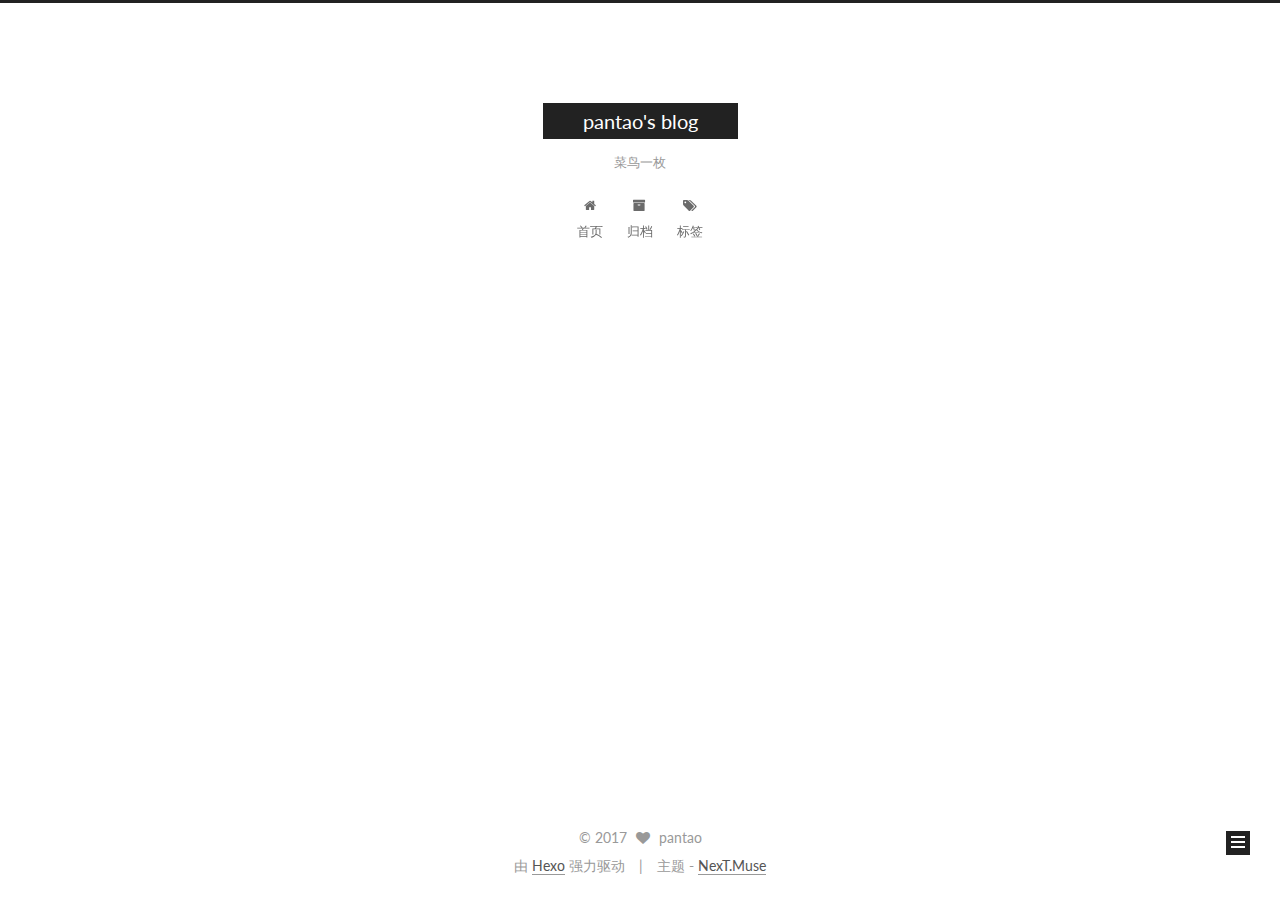
<file: index.html>
<!DOCTYPE html>



  


<html class="theme-next muse use-motion" lang="zh-Hans">
<head>
  <meta charset="UTF-8"/>
<meta http-equiv="X-UA-Compatible" content="IE=edge" />
<meta name="viewport" content="width=device-width, initial-scale=1, maximum-scale=1"/>
<meta name="theme-color" content="#222">









<meta http-equiv="Cache-Control" content="no-transform" />
<meta http-equiv="Cache-Control" content="no-siteapp" />















  
  
  <link href="/lib/fancybox/source/jquery.fancybox.css?v=2.1.5" rel="stylesheet" type="text/css" />




  
  
  
  

  
    
    
  

  

  

  

  

  
    
    
    <link href="//fonts.googleapis.com/css?family=Lato:300,300italic,400,400italic,700,700italic&subset=latin,latin-ext" rel="stylesheet" type="text/css">
  






<link href="/lib/font-awesome/css/font-awesome.min.css?v=4.6.2" rel="stylesheet" type="text/css" />

<link href="/css/main.css?v=5.1.2" rel="stylesheet" type="text/css" />


  <meta name="keywords" content="Hexo, NexT" />








  <link rel="shortcut icon" type="image/x-icon" href="/favicon.ico?v=5.1.2" />






<meta name="description" content="mail:pantao@pantao.org.cn">
<meta property="og:type" content="website">
<meta property="og:title" content="pantao&#39;s blog">
<meta property="og:url" content="http://yoursite.com/index.html">
<meta property="og:site_name" content="pantao&#39;s blog">
<meta property="og:description" content="mail:pantao@pantao.org.cn">
<meta property="og:locale" content="zh-Hans">
<meta name="twitter:card" content="summary">
<meta name="twitter:title" content="pantao&#39;s blog">
<meta name="twitter:description" content="mail:pantao@pantao.org.cn">



<script type="text/javascript" id="hexo.configurations">
  var NexT = window.NexT || {};
  var CONFIG = {
    root: '/',
    scheme: 'Muse',
    sidebar: {"position":"left","display":"post","offset":12,"offset_float":12,"b2t":false,"scrollpercent":false,"onmobile":false},
    fancybox: true,
    tabs: true,
    motion: true,
    duoshuo: {
      userId: '0',
      author: '博主'
    },
    algolia: {
      applicationID: '',
      apiKey: '',
      indexName: '',
      hits: {"per_page":10},
      labels: {"input_placeholder":"Search for Posts","hits_empty":"We didn't find any results for the search: ${query}","hits_stats":"${hits} results found in ${time} ms"}
    }
  };
</script>



  <link rel="canonical" href="http://yoursite.com/"/>





  <title>pantao's blog</title>
  














</head>

<body itemscope itemtype="http://schema.org/WebPage" lang="zh-Hans">

  
  
    
  

  <div class="container sidebar-position-left 
   page-home 
 ">
    <div class="headband"></div>

    <header id="header" class="header" itemscope itemtype="http://schema.org/WPHeader">
      <div class="header-inner"><div class="site-brand-wrapper">
  <div class="site-meta ">
    

    <div class="custom-logo-site-title">
      <a href="/"  class="brand" rel="start">
        <span class="logo-line-before"><i></i></span>
        <span class="site-title">pantao's blog</span>
        <span class="logo-line-after"><i></i></span>
      </a>
    </div>
      
        <p class="site-subtitle">菜鸟一枚</p>
      
  </div>

  <div class="site-nav-toggle">
    <button>
      <span class="btn-bar"></span>
      <span class="btn-bar"></span>
      <span class="btn-bar"></span>
    </button>
  </div>
</div>

<nav class="site-nav">
  

  
    <ul id="menu" class="menu">
      
        
        <li class="menu-item menu-item-home">
          <a href="/" rel="section">
            
              <i class="menu-item-icon fa fa-fw fa-home"></i> <br />
            
            首页
          </a>
        </li>
      
        
        <li class="menu-item menu-item-archives">
          <a href="/archives/" rel="section">
            
              <i class="menu-item-icon fa fa-fw fa-archive"></i> <br />
            
            归档
          </a>
        </li>
      
        
        <li class="menu-item menu-item-tags">
          <a href="/tags/" rel="section">
            
              <i class="menu-item-icon fa fa-fw fa-tags"></i> <br />
            
            标签
          </a>
        </li>
      

      
    </ul>
  

  
</nav>



 </div>
    </header>

    <main id="main" class="main">
      <div class="main-inner">
        <div class="content-wrap">
          <div id="content" class="content">
            
  <section id="posts" class="posts-expand">
    
      

  

  
  
  

  <article class="post post-type-normal" itemscope itemtype="http://schema.org/Article">
  
  
  
  <div class="post-block">
    <link itemprop="mainEntityOfPage" href="http://yoursite.com/2017/08/18/pantao/">

    <span hidden itemprop="author" itemscope itemtype="http://schema.org/Person">
      <meta itemprop="name" content="pantao">
      <meta itemprop="description" content="">
      <meta itemprop="image" content="/images/avatar.gif">
    </span>

    <span hidden itemprop="publisher" itemscope itemtype="http://schema.org/Organization">
      <meta itemprop="name" content="pantao's blog">
    </span>

    
      <header class="post-header">

        
        
          <h1 class="post-title" itemprop="name headline">
                
                <a class="post-title-link" href="/2017/08/18/pantao/" itemprop="url">pantao</a></h1>
        

        <div class="post-meta">
          <span class="post-time">
            
              <span class="post-meta-item-icon">
                <i class="fa fa-calendar-o"></i>
              </span>
              
                <span class="post-meta-item-text">发表于</span>
              
              <time title="创建于" itemprop="dateCreated datePublished" datetime="2017-08-18T10:44:50+08:00">
                2017-08-18
              </time>
            

            

            
          </span>

          

          
            
          

          
          

          

          

          

        </div>
      </header>
    

    
    
    
    <div class="post-body" itemprop="articleBody">

      
      

      
        
          
            <p>pantao’s frist blog</p>

          
        
      
    </div>
    
    
    

    

    

    

    <footer class="post-footer">
      

      

      

      
      
        <div class="post-eof"></div>
      
    </footer>
  </div>
  
  
  
  </article>


    
  </section>

  


          </div>
          


          

        </div>
        
          
  
  <div class="sidebar-toggle">
    <div class="sidebar-toggle-line-wrap">
      <span class="sidebar-toggle-line sidebar-toggle-line-first"></span>
      <span class="sidebar-toggle-line sidebar-toggle-line-middle"></span>
      <span class="sidebar-toggle-line sidebar-toggle-line-last"></span>
    </div>
  </div>

  <aside id="sidebar" class="sidebar">
    
    <div class="sidebar-inner">

      

      

      <section class="site-overview sidebar-panel sidebar-panel-active">
        <div class="site-author motion-element" itemprop="author" itemscope itemtype="http://schema.org/Person">
          <img class="site-author-image" itemprop="image"
               src="/images/avatar.gif"
               alt="pantao" />
          <p class="site-author-name" itemprop="name">pantao</p>
           
              <p class="site-description motion-element" itemprop="description">mail:pantao@pantao.org.cn</p>
          
        </div>
        <nav class="site-state motion-element">

          
            <div class="site-state-item site-state-posts">
              <a href="/archives/">
                <span class="site-state-item-count">1</span>
                <span class="site-state-item-name">日志</span>
              </a>
            </div>
          

          

          

        </nav>

        

        <div class="links-of-author motion-element">
          
        </div>

        
        

        
        

        


      </section>

      

      

    </div>
  </aside>


        
      </div>
    </main>

    <footer id="footer" class="footer">
      <div class="footer-inner">
        <div class="copyright" >
  
  &copy; 
  <span itemprop="copyrightYear">2017</span>
  <span class="with-love">
    <i class="fa fa-heart"></i>
  </span>
  <span class="author" itemprop="copyrightHolder">pantao</span>
</div>


<div class="powered-by">
  由 <a class="theme-link" href="https://hexo.io">Hexo</a> 强力驱动
</div>

<div class="theme-info">
  主题 -
  <a class="theme-link" href="https://github.com/iissnan/hexo-theme-next">
    NexT.Muse
  </a>
</div>


        

        
      </div>
    </footer>

    
      <div class="back-to-top">
        <i class="fa fa-arrow-up"></i>
        
      </div>
    

  </div>

  

<script type="text/javascript">
  if (Object.prototype.toString.call(window.Promise) !== '[object Function]') {
    window.Promise = null;
  }
</script>









  












  
  <script type="text/javascript" src="/lib/jquery/index.js?v=2.1.3"></script>

  
  <script type="text/javascript" src="/lib/fastclick/lib/fastclick.min.js?v=1.0.6"></script>

  
  <script type="text/javascript" src="/lib/jquery_lazyload/jquery.lazyload.js?v=1.9.7"></script>

  
  <script type="text/javascript" src="/lib/velocity/velocity.min.js?v=1.2.1"></script>

  
  <script type="text/javascript" src="/lib/velocity/velocity.ui.min.js?v=1.2.1"></script>

  
  <script type="text/javascript" src="/lib/fancybox/source/jquery.fancybox.pack.js?v=2.1.5"></script>


  


  <script type="text/javascript" src="/js/src/utils.js?v=5.1.2"></script>

  <script type="text/javascript" src="/js/src/motion.js?v=5.1.2"></script>



  
  

  
    <script type="text/javascript" src="/js/src/scrollspy.js?v=5.1.2"></script>
<script type="text/javascript" src="/js/src/post-details.js?v=5.1.2"></script>

  

  


  <script type="text/javascript" src="/js/src/bootstrap.js?v=5.1.2"></script>



  


  




	





  





  






  





  

  

  

  

  

  

</body>
</html>
</file>
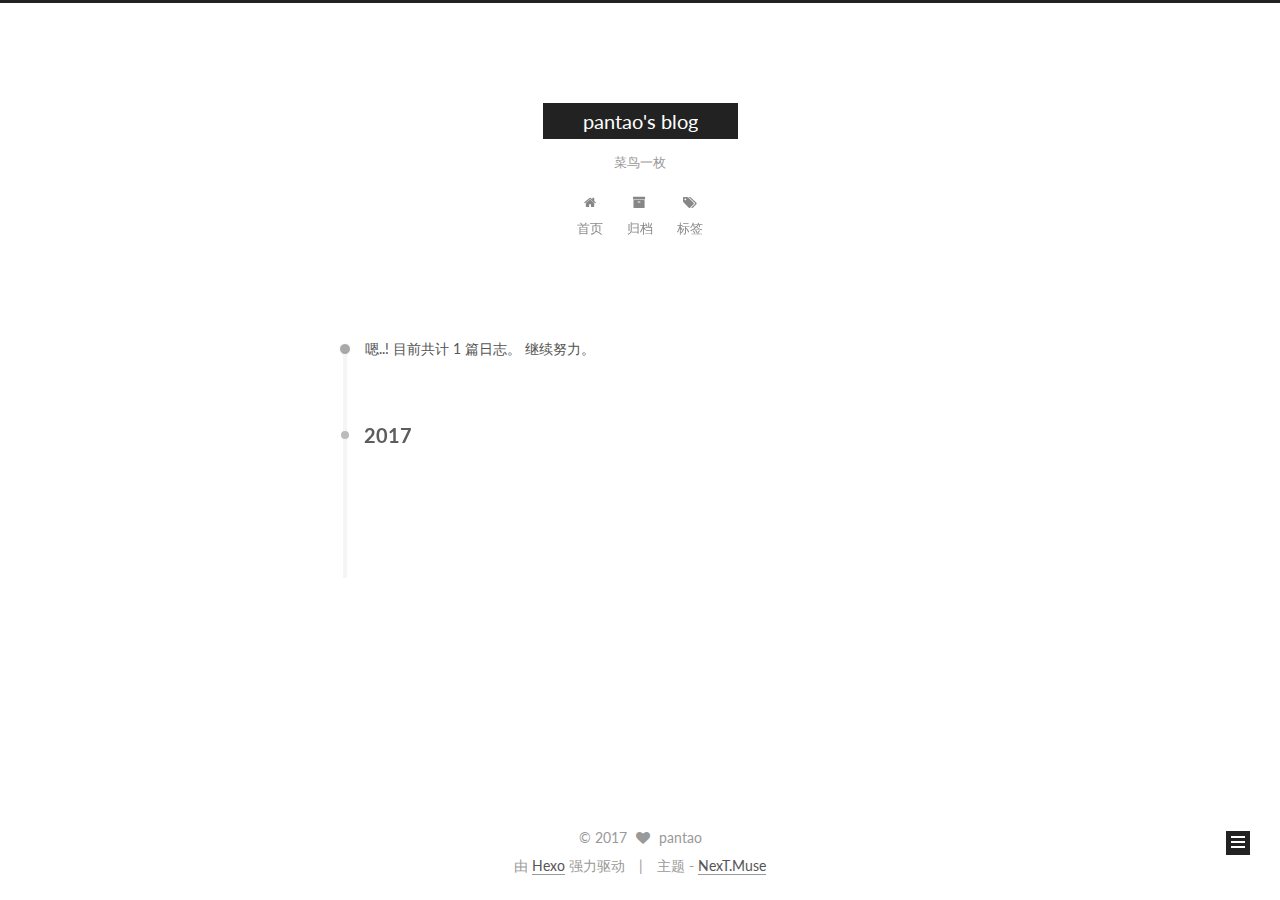
<file: archives/index.html>
<!DOCTYPE html>



  


<html class="theme-next muse use-motion" lang="zh-Hans">
<head>
  <meta charset="UTF-8"/>
<meta http-equiv="X-UA-Compatible" content="IE=edge" />
<meta name="viewport" content="width=device-width, initial-scale=1, maximum-scale=1"/>
<meta name="theme-color" content="#222">









<meta http-equiv="Cache-Control" content="no-transform" />
<meta http-equiv="Cache-Control" content="no-siteapp" />















  
  
  <link href="/lib/fancybox/source/jquery.fancybox.css?v=2.1.5" rel="stylesheet" type="text/css" />




  
  
  
  

  
    
    
  

  

  

  

  

  
    
    
    <link href="//fonts.googleapis.com/css?family=Lato:300,300italic,400,400italic,700,700italic&subset=latin,latin-ext" rel="stylesheet" type="text/css">
  






<link href="/lib/font-awesome/css/font-awesome.min.css?v=4.6.2" rel="stylesheet" type="text/css" />

<link href="/css/main.css?v=5.1.2" rel="stylesheet" type="text/css" />


  <meta name="keywords" content="Hexo, NexT" />








  <link rel="shortcut icon" type="image/x-icon" href="/favicon.ico?v=5.1.2" />






<meta name="description" content="mail:pantao@pantao.org.cn">
<meta property="og:type" content="website">
<meta property="og:title" content="pantao&#39;s blog">
<meta property="og:url" content="http://yoursite.com/archives/index.html">
<meta property="og:site_name" content="pantao&#39;s blog">
<meta property="og:description" content="mail:pantao@pantao.org.cn">
<meta property="og:locale" content="zh-Hans">
<meta name="twitter:card" content="summary">
<meta name="twitter:title" content="pantao&#39;s blog">
<meta name="twitter:description" content="mail:pantao@pantao.org.cn">



<script type="text/javascript" id="hexo.configurations">
  var NexT = window.NexT || {};
  var CONFIG = {
    root: '/',
    scheme: 'Muse',
    sidebar: {"position":"left","display":"post","offset":12,"offset_float":12,"b2t":false,"scrollpercent":false,"onmobile":false},
    fancybox: true,
    tabs: true,
    motion: true,
    duoshuo: {
      userId: '0',
      author: '博主'
    },
    algolia: {
      applicationID: '',
      apiKey: '',
      indexName: '',
      hits: {"per_page":10},
      labels: {"input_placeholder":"Search for Posts","hits_empty":"We didn't find any results for the search: ${query}","hits_stats":"${hits} results found in ${time} ms"}
    }
  };
</script>



  <link rel="canonical" href="http://yoursite.com/archives/"/>





  <title>归档 | pantao's blog</title>
  














</head>

<body itemscope itemtype="http://schema.org/WebPage" lang="zh-Hans">

  
  
    
  

  <div class="container sidebar-position-left  page-archive  ">
    <div class="headband"></div>

    <header id="header" class="header" itemscope itemtype="http://schema.org/WPHeader">
      <div class="header-inner"><div class="site-brand-wrapper">
  <div class="site-meta ">
    

    <div class="custom-logo-site-title">
      <a href="/"  class="brand" rel="start">
        <span class="logo-line-before"><i></i></span>
        <span class="site-title">pantao's blog</span>
        <span class="logo-line-after"><i></i></span>
      </a>
    </div>
      
        <p class="site-subtitle">菜鸟一枚</p>
      
  </div>

  <div class="site-nav-toggle">
    <button>
      <span class="btn-bar"></span>
      <span class="btn-bar"></span>
      <span class="btn-bar"></span>
    </button>
  </div>
</div>

<nav class="site-nav">
  

  
    <ul id="menu" class="menu">
      
        
        <li class="menu-item menu-item-home">
          <a href="/" rel="section">
            
              <i class="menu-item-icon fa fa-fw fa-home"></i> <br />
            
            首页
          </a>
        </li>
      
        
        <li class="menu-item menu-item-archives">
          <a href="/archives/" rel="section">
            
              <i class="menu-item-icon fa fa-fw fa-archive"></i> <br />
            
            归档
          </a>
        </li>
      
        
        <li class="menu-item menu-item-tags">
          <a href="/tags/" rel="section">
            
              <i class="menu-item-icon fa fa-fw fa-tags"></i> <br />
            
            标签
          </a>
        </li>
      

      
    </ul>
  

  
</nav>



 </div>
    </header>

    <main id="main" class="main">
      <div class="main-inner">
        <div class="content-wrap">
          <div id="content" class="content">
            

  
  
  
  <div class="post-block archive">
    <div id="posts" class="posts-collapse">
      <span class="archive-move-on"></span>

      <span class="archive-page-counter">
        
        
        
          
        
        嗯..! 目前共计 1 篇日志。 继续努力。
      </span>

      

        
        
        

        
          
          <div class="collection-title">
            <h2 class="archive-year motion-element" id="archive-year-2017">2017</h2>
          </div>
        
        

        

  <article class="post post-type-normal" itemscope itemtype="http://schema.org/Article">
    <header class="post-header">

      <h2 class="post-title">
        
            <a class="post-title-link" href="/2017/08/18/pantao/" itemprop="url">
              
                <span itemprop="name">pantao</span>
              
            </a>
        
      </h2>

      <div class="post-meta">
        <time class="post-time" itemprop="dateCreated"
              datetime="2017-08-18T10:44:50+08:00"
              content="2017-08-18" >
          08-18
        </time>
      </div>

    </header>
  </article>



      

    </div>
  </div>
  
  
  

  



          </div>
          


          

        </div>
        
          
  
  <div class="sidebar-toggle">
    <div class="sidebar-toggle-line-wrap">
      <span class="sidebar-toggle-line sidebar-toggle-line-first"></span>
      <span class="sidebar-toggle-line sidebar-toggle-line-middle"></span>
      <span class="sidebar-toggle-line sidebar-toggle-line-last"></span>
    </div>
  </div>

  <aside id="sidebar" class="sidebar">
    
    <div class="sidebar-inner">

      

      

      <section class="site-overview sidebar-panel sidebar-panel-active">
        <div class="site-author motion-element" itemprop="author" itemscope itemtype="http://schema.org/Person">
          <img class="site-author-image" itemprop="image"
               src="/images/avatar.gif"
               alt="pantao" />
          <p class="site-author-name" itemprop="name">pantao</p>
           
              <p class="site-description motion-element" itemprop="description">mail:pantao@pantao.org.cn</p>
          
        </div>
        <nav class="site-state motion-element">

          
            <div class="site-state-item site-state-posts">
              <a href="/archives/">
                <span class="site-state-item-count">1</span>
                <span class="site-state-item-name">日志</span>
              </a>
            </div>
          

          

          

        </nav>

        

        <div class="links-of-author motion-element">
          
        </div>

        
        

        
        

        


      </section>

      

      

    </div>
  </aside>


        
      </div>
    </main>

    <footer id="footer" class="footer">
      <div class="footer-inner">
        <div class="copyright" >
  
  &copy; 
  <span itemprop="copyrightYear">2017</span>
  <span class="with-love">
    <i class="fa fa-heart"></i>
  </span>
  <span class="author" itemprop="copyrightHolder">pantao</span>
</div>


<div class="powered-by">
  由 <a class="theme-link" href="https://hexo.io">Hexo</a> 强力驱动
</div>

<div class="theme-info">
  主题 -
  <a class="theme-link" href="https://github.com/iissnan/hexo-theme-next">
    NexT.Muse
  </a>
</div>


        

        
      </div>
    </footer>

    
      <div class="back-to-top">
        <i class="fa fa-arrow-up"></i>
        
      </div>
    

  </div>

  

<script type="text/javascript">
  if (Object.prototype.toString.call(window.Promise) !== '[object Function]') {
    window.Promise = null;
  }
</script>









  












  
  <script type="text/javascript" src="/lib/jquery/index.js?v=2.1.3"></script>

  
  <script type="text/javascript" src="/lib/fastclick/lib/fastclick.min.js?v=1.0.6"></script>

  
  <script type="text/javascript" src="/lib/jquery_lazyload/jquery.lazyload.js?v=1.9.7"></script>

  
  <script type="text/javascript" src="/lib/velocity/velocity.min.js?v=1.2.1"></script>

  
  <script type="text/javascript" src="/lib/velocity/velocity.ui.min.js?v=1.2.1"></script>

  
  <script type="text/javascript" src="/lib/fancybox/source/jquery.fancybox.pack.js?v=2.1.5"></script>


  


  <script type="text/javascript" src="/js/src/utils.js?v=5.1.2"></script>

  <script type="text/javascript" src="/js/src/motion.js?v=5.1.2"></script>



  
  

  
  
    <script type="text/javascript" id="motion.page.archive">
      $('.archive-year').velocity('transition.slideLeftIn');
    </script>
  


  


  <script type="text/javascript" src="/js/src/bootstrap.js?v=5.1.2"></script>



  


  




	





  





  






  





  

  

  

  

  

  

</body>
</html>
</file>
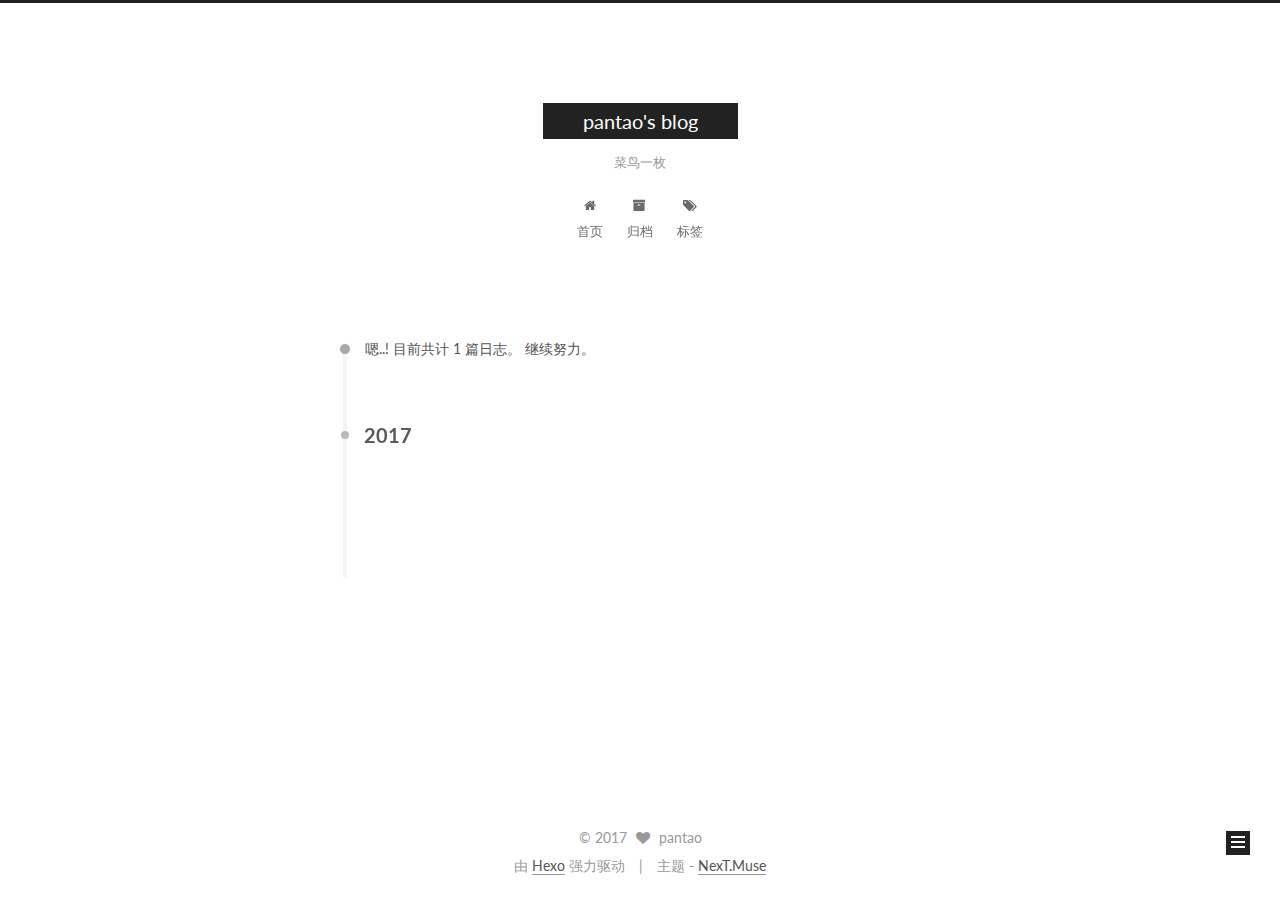
<file: archives/2017/index.html>
<!DOCTYPE html>



  


<html class="theme-next muse use-motion" lang="zh-Hans">
<head>
  <meta charset="UTF-8"/>
<meta http-equiv="X-UA-Compatible" content="IE=edge" />
<meta name="viewport" content="width=device-width, initial-scale=1, maximum-scale=1"/>
<meta name="theme-color" content="#222">









<meta http-equiv="Cache-Control" content="no-transform" />
<meta http-equiv="Cache-Control" content="no-siteapp" />















  
  
  <link href="/lib/fancybox/source/jquery.fancybox.css?v=2.1.5" rel="stylesheet" type="text/css" />




  
  
  
  

  
    
    
  

  

  

  

  

  
    
    
    <link href="//fonts.googleapis.com/css?family=Lato:300,300italic,400,400italic,700,700italic&subset=latin,latin-ext" rel="stylesheet" type="text/css">
  






<link href="/lib/font-awesome/css/font-awesome.min.css?v=4.6.2" rel="stylesheet" type="text/css" />

<link href="/css/main.css?v=5.1.2" rel="stylesheet" type="text/css" />


  <meta name="keywords" content="Hexo, NexT" />








  <link rel="shortcut icon" type="image/x-icon" href="/favicon.ico?v=5.1.2" />






<meta name="description" content="mail:pantao@pantao.org.cn">
<meta property="og:type" content="website">
<meta property="og:title" content="pantao&#39;s blog">
<meta property="og:url" content="http://yoursite.com/archives/2017/index.html">
<meta property="og:site_name" content="pantao&#39;s blog">
<meta property="og:description" content="mail:pantao@pantao.org.cn">
<meta property="og:locale" content="zh-Hans">
<meta name="twitter:card" content="summary">
<meta name="twitter:title" content="pantao&#39;s blog">
<meta name="twitter:description" content="mail:pantao@pantao.org.cn">



<script type="text/javascript" id="hexo.configurations">
  var NexT = window.NexT || {};
  var CONFIG = {
    root: '/',
    scheme: 'Muse',
    sidebar: {"position":"left","display":"post","offset":12,"offset_float":12,"b2t":false,"scrollpercent":false,"onmobile":false},
    fancybox: true,
    tabs: true,
    motion: true,
    duoshuo: {
      userId: '0',
      author: '博主'
    },
    algolia: {
      applicationID: '',
      apiKey: '',
      indexName: '',
      hits: {"per_page":10},
      labels: {"input_placeholder":"Search for Posts","hits_empty":"We didn't find any results for the search: ${query}","hits_stats":"${hits} results found in ${time} ms"}
    }
  };
</script>



  <link rel="canonical" href="http://yoursite.com/archives/2017/"/>





  <title>归档 | pantao's blog</title>
  














</head>

<body itemscope itemtype="http://schema.org/WebPage" lang="zh-Hans">

  
  
    
  

  <div class="container sidebar-position-left  page-archive  ">
    <div class="headband"></div>

    <header id="header" class="header" itemscope itemtype="http://schema.org/WPHeader">
      <div class="header-inner"><div class="site-brand-wrapper">
  <div class="site-meta ">
    

    <div class="custom-logo-site-title">
      <a href="/"  class="brand" rel="start">
        <span class="logo-line-before"><i></i></span>
        <span class="site-title">pantao's blog</span>
        <span class="logo-line-after"><i></i></span>
      </a>
    </div>
      
        <p class="site-subtitle">菜鸟一枚</p>
      
  </div>

  <div class="site-nav-toggle">
    <button>
      <span class="btn-bar"></span>
      <span class="btn-bar"></span>
      <span class="btn-bar"></span>
    </button>
  </div>
</div>

<nav class="site-nav">
  

  
    <ul id="menu" class="menu">
      
        
        <li class="menu-item menu-item-home">
          <a href="/" rel="section">
            
              <i class="menu-item-icon fa fa-fw fa-home"></i> <br />
            
            首页
          </a>
        </li>
      
        
        <li class="menu-item menu-item-archives">
          <a href="/archives/" rel="section">
            
              <i class="menu-item-icon fa fa-fw fa-archive"></i> <br />
            
            归档
          </a>
        </li>
      
        
        <li class="menu-item menu-item-tags">
          <a href="/tags/" rel="section">
            
              <i class="menu-item-icon fa fa-fw fa-tags"></i> <br />
            
            标签
          </a>
        </li>
      

      
    </ul>
  

  
</nav>



 </div>
    </header>

    <main id="main" class="main">
      <div class="main-inner">
        <div class="content-wrap">
          <div id="content" class="content">
            

  
  
  
  <div class="post-block archive">
    <div id="posts" class="posts-collapse">
      <span class="archive-move-on"></span>

      <span class="archive-page-counter">
        
        
        
          
        
        嗯..! 目前共计 1 篇日志。 继续努力。
      </span>

      

        
        
        

        
          
          <div class="collection-title">
            <h2 class="archive-year motion-element" id="archive-year-2017">2017</h2>
          </div>
        
        

        

  <article class="post post-type-normal" itemscope itemtype="http://schema.org/Article">
    <header class="post-header">

      <h2 class="post-title">
        
            <a class="post-title-link" href="/2017/08/18/pantao/" itemprop="url">
              
                <span itemprop="name">pantao</span>
              
            </a>
        
      </h2>

      <div class="post-meta">
        <time class="post-time" itemprop="dateCreated"
              datetime="2017-08-18T10:44:50+08:00"
              content="2017-08-18" >
          08-18
        </time>
      </div>

    </header>
  </article>



      

    </div>
  </div>
  
  
  

  



          </div>
          


          

        </div>
        
          
  
  <div class="sidebar-toggle">
    <div class="sidebar-toggle-line-wrap">
      <span class="sidebar-toggle-line sidebar-toggle-line-first"></span>
      <span class="sidebar-toggle-line sidebar-toggle-line-middle"></span>
      <span class="sidebar-toggle-line sidebar-toggle-line-last"></span>
    </div>
  </div>

  <aside id="sidebar" class="sidebar">
    
    <div class="sidebar-inner">

      

      

      <section class="site-overview sidebar-panel sidebar-panel-active">
        <div class="site-author motion-element" itemprop="author" itemscope itemtype="http://schema.org/Person">
          <img class="site-author-image" itemprop="image"
               src="/images/avatar.gif"
               alt="pantao" />
          <p class="site-author-name" itemprop="name">pantao</p>
           
              <p class="site-description motion-element" itemprop="description">mail:pantao@pantao.org.cn</p>
          
        </div>
        <nav class="site-state motion-element">

          
            <div class="site-state-item site-state-posts">
              <a href="/archives/">
                <span class="site-state-item-count">1</span>
                <span class="site-state-item-name">日志</span>
              </a>
            </div>
          

          

          

        </nav>

        

        <div class="links-of-author motion-element">
          
        </div>

        
        

        
        

        


      </section>

      

      

    </div>
  </aside>


        
      </div>
    </main>

    <footer id="footer" class="footer">
      <div class="footer-inner">
        <div class="copyright" >
  
  &copy; 
  <span itemprop="copyrightYear">2017</span>
  <span class="with-love">
    <i class="fa fa-heart"></i>
  </span>
  <span class="author" itemprop="copyrightHolder">pantao</span>
</div>


<div class="powered-by">
  由 <a class="theme-link" href="https://hexo.io">Hexo</a> 强力驱动
</div>

<div class="theme-info">
  主题 -
  <a class="theme-link" href="https://github.com/iissnan/hexo-theme-next">
    NexT.Muse
  </a>
</div>


        

        
      </div>
    </footer>

    
      <div class="back-to-top">
        <i class="fa fa-arrow-up"></i>
        
      </div>
    

  </div>

  

<script type="text/javascript">
  if (Object.prototype.toString.call(window.Promise) !== '[object Function]') {
    window.Promise = null;
  }
</script>









  












  
  <script type="text/javascript" src="/lib/jquery/index.js?v=2.1.3"></script>

  
  <script type="text/javascript" src="/lib/fastclick/lib/fastclick.min.js?v=1.0.6"></script>

  
  <script type="text/javascript" src="/lib/jquery_lazyload/jquery.lazyload.js?v=1.9.7"></script>

  
  <script type="text/javascript" src="/lib/velocity/velocity.min.js?v=1.2.1"></script>

  
  <script type="text/javascript" src="/lib/velocity/velocity.ui.min.js?v=1.2.1"></script>

  
  <script type="text/javascript" src="/lib/fancybox/source/jquery.fancybox.pack.js?v=2.1.5"></script>


  


  <script type="text/javascript" src="/js/src/utils.js?v=5.1.2"></script>

  <script type="text/javascript" src="/js/src/motion.js?v=5.1.2"></script>



  
  

  
  
    <script type="text/javascript" id="motion.page.archive">
      $('.archive-year').velocity('transition.slideLeftIn');
    </script>
  


  


  <script type="text/javascript" src="/js/src/bootstrap.js?v=5.1.2"></script>



  


  




	





  





  






  





  

  

  

  

  

  

</body>
</html>
</file>
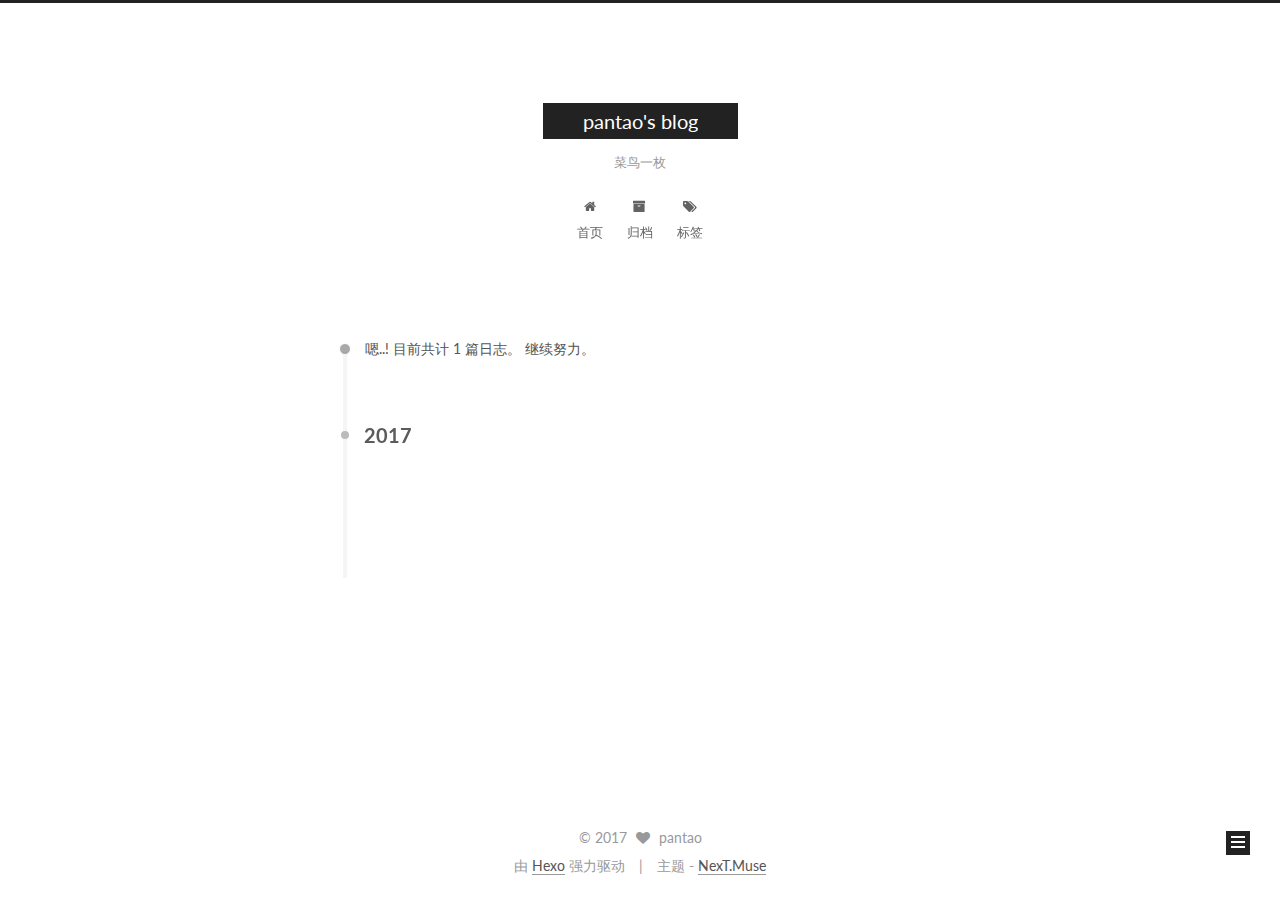
<file: archives/2017/08/index.html>
<!DOCTYPE html>



  


<html class="theme-next muse use-motion" lang="zh-Hans">
<head>
  <meta charset="UTF-8"/>
<meta http-equiv="X-UA-Compatible" content="IE=edge" />
<meta name="viewport" content="width=device-width, initial-scale=1, maximum-scale=1"/>
<meta name="theme-color" content="#222">









<meta http-equiv="Cache-Control" content="no-transform" />
<meta http-equiv="Cache-Control" content="no-siteapp" />















  
  
  <link href="/lib/fancybox/source/jquery.fancybox.css?v=2.1.5" rel="stylesheet" type="text/css" />




  
  
  
  

  
    
    
  

  

  

  

  

  
    
    
    <link href="//fonts.googleapis.com/css?family=Lato:300,300italic,400,400italic,700,700italic&subset=latin,latin-ext" rel="stylesheet" type="text/css">
  






<link href="/lib/font-awesome/css/font-awesome.min.css?v=4.6.2" rel="stylesheet" type="text/css" />

<link href="/css/main.css?v=5.1.2" rel="stylesheet" type="text/css" />


  <meta name="keywords" content="Hexo, NexT" />








  <link rel="shortcut icon" type="image/x-icon" href="/favicon.ico?v=5.1.2" />






<meta name="description" content="mail:pantao@pantao.org.cn">
<meta property="og:type" content="website">
<meta property="og:title" content="pantao&#39;s blog">
<meta property="og:url" content="http://yoursite.com/archives/2017/08/index.html">
<meta property="og:site_name" content="pantao&#39;s blog">
<meta property="og:description" content="mail:pantao@pantao.org.cn">
<meta property="og:locale" content="zh-Hans">
<meta name="twitter:card" content="summary">
<meta name="twitter:title" content="pantao&#39;s blog">
<meta name="twitter:description" content="mail:pantao@pantao.org.cn">



<script type="text/javascript" id="hexo.configurations">
  var NexT = window.NexT || {};
  var CONFIG = {
    root: '/',
    scheme: 'Muse',
    sidebar: {"position":"left","display":"post","offset":12,"offset_float":12,"b2t":false,"scrollpercent":false,"onmobile":false},
    fancybox: true,
    tabs: true,
    motion: true,
    duoshuo: {
      userId: '0',
      author: '博主'
    },
    algolia: {
      applicationID: '',
      apiKey: '',
      indexName: '',
      hits: {"per_page":10},
      labels: {"input_placeholder":"Search for Posts","hits_empty":"We didn't find any results for the search: ${query}","hits_stats":"${hits} results found in ${time} ms"}
    }
  };
</script>



  <link rel="canonical" href="http://yoursite.com/archives/2017/08/"/>





  <title>归档 | pantao's blog</title>
  














</head>

<body itemscope itemtype="http://schema.org/WebPage" lang="zh-Hans">

  
  
    
  

  <div class="container sidebar-position-left  page-archive  ">
    <div class="headband"></div>

    <header id="header" class="header" itemscope itemtype="http://schema.org/WPHeader">
      <div class="header-inner"><div class="site-brand-wrapper">
  <div class="site-meta ">
    

    <div class="custom-logo-site-title">
      <a href="/"  class="brand" rel="start">
        <span class="logo-line-before"><i></i></span>
        <span class="site-title">pantao's blog</span>
        <span class="logo-line-after"><i></i></span>
      </a>
    </div>
      
        <p class="site-subtitle">菜鸟一枚</p>
      
  </div>

  <div class="site-nav-toggle">
    <button>
      <span class="btn-bar"></span>
      <span class="btn-bar"></span>
      <span class="btn-bar"></span>
    </button>
  </div>
</div>

<nav class="site-nav">
  

  
    <ul id="menu" class="menu">
      
        
        <li class="menu-item menu-item-home">
          <a href="/" rel="section">
            
              <i class="menu-item-icon fa fa-fw fa-home"></i> <br />
            
            首页
          </a>
        </li>
      
        
        <li class="menu-item menu-item-archives">
          <a href="/archives/" rel="section">
            
              <i class="menu-item-icon fa fa-fw fa-archive"></i> <br />
            
            归档
          </a>
        </li>
      
        
        <li class="menu-item menu-item-tags">
          <a href="/tags/" rel="section">
            
              <i class="menu-item-icon fa fa-fw fa-tags"></i> <br />
            
            标签
          </a>
        </li>
      

      
    </ul>
  

  
</nav>



 </div>
    </header>

    <main id="main" class="main">
      <div class="main-inner">
        <div class="content-wrap">
          <div id="content" class="content">
            

  
  
  
  <div class="post-block archive">
    <div id="posts" class="posts-collapse">
      <span class="archive-move-on"></span>

      <span class="archive-page-counter">
        
        
        
          
        
        嗯..! 目前共计 1 篇日志。 继续努力。
      </span>

      

        
        
        

        
          
          <div class="collection-title">
            <h2 class="archive-year motion-element" id="archive-year-2017">2017</h2>
          </div>
        
        

        

  <article class="post post-type-normal" itemscope itemtype="http://schema.org/Article">
    <header class="post-header">

      <h2 class="post-title">
        
            <a class="post-title-link" href="/2017/08/18/pantao/" itemprop="url">
              
                <span itemprop="name">pantao</span>
              
            </a>
        
      </h2>

      <div class="post-meta">
        <time class="post-time" itemprop="dateCreated"
              datetime="2017-08-18T10:44:50+08:00"
              content="2017-08-18" >
          08-18
        </time>
      </div>

    </header>
  </article>



      

    </div>
  </div>
  
  
  

  



          </div>
          


          

        </div>
        
          
  
  <div class="sidebar-toggle">
    <div class="sidebar-toggle-line-wrap">
      <span class="sidebar-toggle-line sidebar-toggle-line-first"></span>
      <span class="sidebar-toggle-line sidebar-toggle-line-middle"></span>
      <span class="sidebar-toggle-line sidebar-toggle-line-last"></span>
    </div>
  </div>

  <aside id="sidebar" class="sidebar">
    
    <div class="sidebar-inner">

      

      

      <section class="site-overview sidebar-panel sidebar-panel-active">
        <div class="site-author motion-element" itemprop="author" itemscope itemtype="http://schema.org/Person">
          <img class="site-author-image" itemprop="image"
               src="/images/avatar.gif"
               alt="pantao" />
          <p class="site-author-name" itemprop="name">pantao</p>
           
              <p class="site-description motion-element" itemprop="description">mail:pantao@pantao.org.cn</p>
          
        </div>
        <nav class="site-state motion-element">

          
            <div class="site-state-item site-state-posts">
              <a href="/archives/">
                <span class="site-state-item-count">1</span>
                <span class="site-state-item-name">日志</span>
              </a>
            </div>
          

          

          

        </nav>

        

        <div class="links-of-author motion-element">
          
        </div>

        
        

        
        

        


      </section>

      

      

    </div>
  </aside>


        
      </div>
    </main>

    <footer id="footer" class="footer">
      <div class="footer-inner">
        <div class="copyright" >
  
  &copy; 
  <span itemprop="copyrightYear">2017</span>
  <span class="with-love">
    <i class="fa fa-heart"></i>
  </span>
  <span class="author" itemprop="copyrightHolder">pantao</span>
</div>


<div class="powered-by">
  由 <a class="theme-link" href="https://hexo.io">Hexo</a> 强力驱动
</div>

<div class="theme-info">
  主题 -
  <a class="theme-link" href="https://github.com/iissnan/hexo-theme-next">
    NexT.Muse
  </a>
</div>


        

        
      </div>
    </footer>

    
      <div class="back-to-top">
        <i class="fa fa-arrow-up"></i>
        
      </div>
    

  </div>

  

<script type="text/javascript">
  if (Object.prototype.toString.call(window.Promise) !== '[object Function]') {
    window.Promise = null;
  }
</script>









  












  
  <script type="text/javascript" src="/lib/jquery/index.js?v=2.1.3"></script>

  
  <script type="text/javascript" src="/lib/fastclick/lib/fastclick.min.js?v=1.0.6"></script>

  
  <script type="text/javascript" src="/lib/jquery_lazyload/jquery.lazyload.js?v=1.9.7"></script>

  
  <script type="text/javascript" src="/lib/velocity/velocity.min.js?v=1.2.1"></script>

  
  <script type="text/javascript" src="/lib/velocity/velocity.ui.min.js?v=1.2.1"></script>

  
  <script type="text/javascript" src="/lib/fancybox/source/jquery.fancybox.pack.js?v=2.1.5"></script>


  


  <script type="text/javascript" src="/js/src/utils.js?v=5.1.2"></script>

  <script type="text/javascript" src="/js/src/motion.js?v=5.1.2"></script>



  
  

  
  
    <script type="text/javascript" id="motion.page.archive">
      $('.archive-year').velocity('transition.slideLeftIn');
    </script>
  


  


  <script type="text/javascript" src="/js/src/bootstrap.js?v=5.1.2"></script>



  


  




	





  





  






  





  

  

  

  

  

  

</body>
</html>
</file>
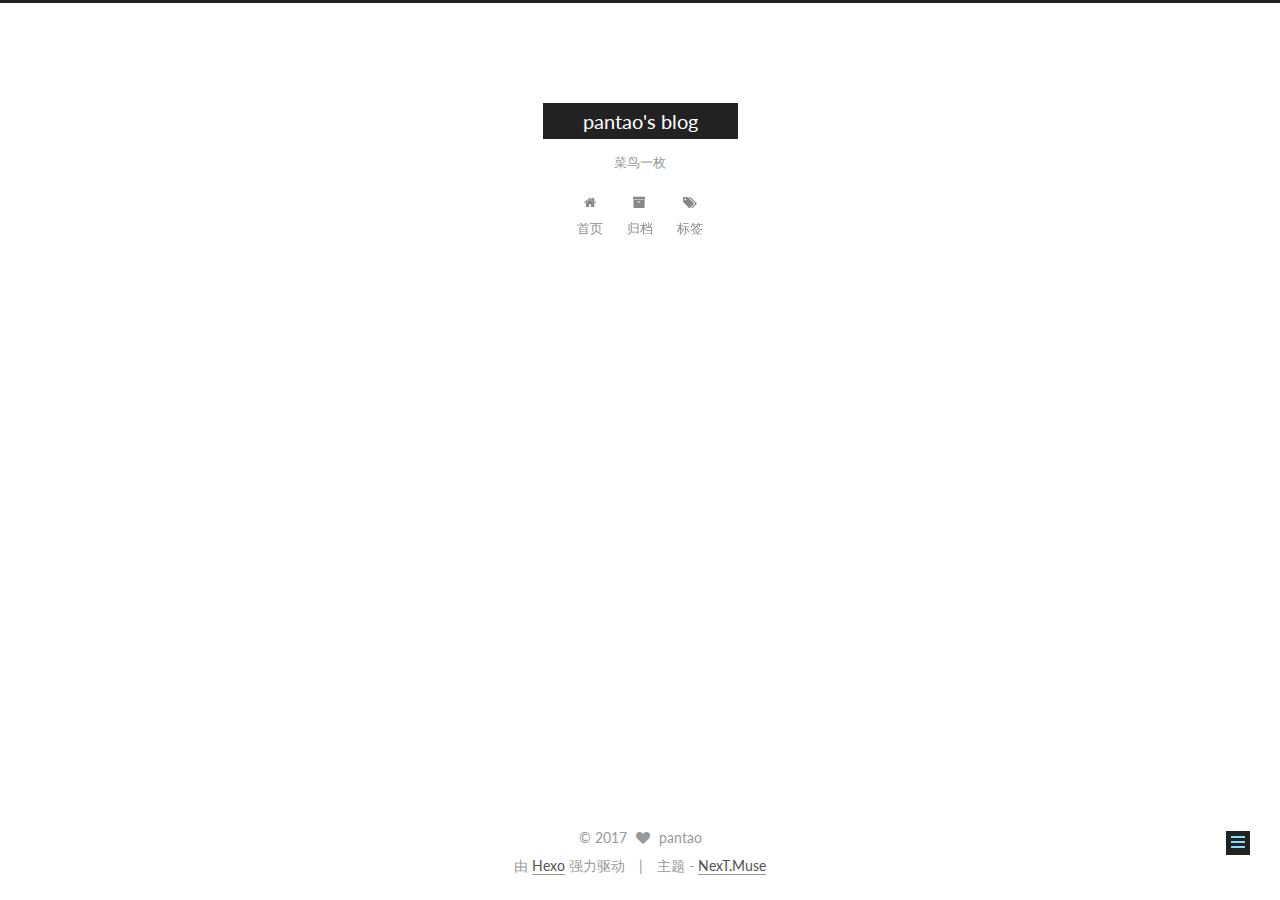
<file: 2017/08/18/pantao/index.html>
<!DOCTYPE html>



  


<html class="theme-next muse use-motion" lang="zh-Hans">
<head>
  <meta charset="UTF-8"/>
<meta http-equiv="X-UA-Compatible" content="IE=edge" />
<meta name="viewport" content="width=device-width, initial-scale=1, maximum-scale=1"/>
<meta name="theme-color" content="#222">









<meta http-equiv="Cache-Control" content="no-transform" />
<meta http-equiv="Cache-Control" content="no-siteapp" />















  
  
  <link href="/lib/fancybox/source/jquery.fancybox.css?v=2.1.5" rel="stylesheet" type="text/css" />




  
  
  
  

  
    
    
  

  

  

  

  

  
    
    
    <link href="//fonts.googleapis.com/css?family=Lato:300,300italic,400,400italic,700,700italic&subset=latin,latin-ext" rel="stylesheet" type="text/css">
  






<link href="/lib/font-awesome/css/font-awesome.min.css?v=4.6.2" rel="stylesheet" type="text/css" />

<link href="/css/main.css?v=5.1.2" rel="stylesheet" type="text/css" />


  <meta name="keywords" content="Hexo, NexT" />








  <link rel="shortcut icon" type="image/x-icon" href="/favicon.ico?v=5.1.2" />






<meta name="description" content="pantao’s frist blog">
<meta property="og:type" content="article">
<meta property="og:title" content="pantao">
<meta property="og:url" content="http://yoursite.com/2017/08/18/pantao/index.html">
<meta property="og:site_name" content="pantao&#39;s blog">
<meta property="og:description" content="pantao’s frist blog">
<meta property="og:locale" content="zh-Hans">
<meta property="og:updated_time" content="2017-08-21T01:58:19.000Z">
<meta name="twitter:card" content="summary">
<meta name="twitter:title" content="pantao">
<meta name="twitter:description" content="pantao’s frist blog">



<script type="text/javascript" id="hexo.configurations">
  var NexT = window.NexT || {};
  var CONFIG = {
    root: '/',
    scheme: 'Muse',
    sidebar: {"position":"left","display":"post","offset":12,"offset_float":12,"b2t":false,"scrollpercent":false,"onmobile":false},
    fancybox: true,
    tabs: true,
    motion: true,
    duoshuo: {
      userId: '0',
      author: '博主'
    },
    algolia: {
      applicationID: '',
      apiKey: '',
      indexName: '',
      hits: {"per_page":10},
      labels: {"input_placeholder":"Search for Posts","hits_empty":"We didn't find any results for the search: ${query}","hits_stats":"${hits} results found in ${time} ms"}
    }
  };
</script>



  <link rel="canonical" href="http://yoursite.com/2017/08/18/pantao/"/>





  <title>pantao | pantao's blog</title>
  














</head>

<body itemscope itemtype="http://schema.org/WebPage" lang="zh-Hans">

  
  
    
  

  <div class="container sidebar-position-left page-post-detail ">
    <div class="headband"></div>

    <header id="header" class="header" itemscope itemtype="http://schema.org/WPHeader">
      <div class="header-inner"><div class="site-brand-wrapper">
  <div class="site-meta ">
    

    <div class="custom-logo-site-title">
      <a href="/"  class="brand" rel="start">
        <span class="logo-line-before"><i></i></span>
        <span class="site-title">pantao's blog</span>
        <span class="logo-line-after"><i></i></span>
      </a>
    </div>
      
        <p class="site-subtitle">菜鸟一枚</p>
      
  </div>

  <div class="site-nav-toggle">
    <button>
      <span class="btn-bar"></span>
      <span class="btn-bar"></span>
      <span class="btn-bar"></span>
    </button>
  </div>
</div>

<nav class="site-nav">
  

  
    <ul id="menu" class="menu">
      
        
        <li class="menu-item menu-item-home">
          <a href="/" rel="section">
            
              <i class="menu-item-icon fa fa-fw fa-home"></i> <br />
            
            首页
          </a>
        </li>
      
        
        <li class="menu-item menu-item-archives">
          <a href="/archives/" rel="section">
            
              <i class="menu-item-icon fa fa-fw fa-archive"></i> <br />
            
            归档
          </a>
        </li>
      
        
        <li class="menu-item menu-item-tags">
          <a href="/tags/" rel="section">
            
              <i class="menu-item-icon fa fa-fw fa-tags"></i> <br />
            
            标签
          </a>
        </li>
      

      
    </ul>
  

  
</nav>



 </div>
    </header>

    <main id="main" class="main">
      <div class="main-inner">
        <div class="content-wrap">
          <div id="content" class="content">
            

  <div id="posts" class="posts-expand">
    

  

  
  
  

  <article class="post post-type-normal" itemscope itemtype="http://schema.org/Article">
  
  
  
  <div class="post-block">
    <link itemprop="mainEntityOfPage" href="http://yoursite.com/2017/08/18/pantao/">

    <span hidden itemprop="author" itemscope itemtype="http://schema.org/Person">
      <meta itemprop="name" content="pantao">
      <meta itemprop="description" content="">
      <meta itemprop="image" content="/images/avatar.gif">
    </span>

    <span hidden itemprop="publisher" itemscope itemtype="http://schema.org/Organization">
      <meta itemprop="name" content="pantao's blog">
    </span>

    
      <header class="post-header">

        
        
          <h1 class="post-title" itemprop="name headline">pantao</h1>
        

        <div class="post-meta">
          <span class="post-time">
            
              <span class="post-meta-item-icon">
                <i class="fa fa-calendar-o"></i>
              </span>
              
                <span class="post-meta-item-text">发表于</span>
              
              <time title="创建于" itemprop="dateCreated datePublished" datetime="2017-08-18T10:44:50+08:00">
                2017-08-18
              </time>
            

            

            
          </span>

          

          
            
          

          
          

          

          

          

        </div>
      </header>
    

    
    
    
    <div class="post-body" itemprop="articleBody">

      
      

      
        <p>pantao’s frist blog</p>

      
    </div>
    
    
    

    

    

    

    <footer class="post-footer">
      

      
      
      

      

      
      
    </footer>
  </div>
  
  
  
  </article>



    <div class="post-spread">
      
    </div>
  </div>


          </div>
          


          
  <div class="comments" id="comments">
    
  </div>


        </div>
        
          
  
  <div class="sidebar-toggle">
    <div class="sidebar-toggle-line-wrap">
      <span class="sidebar-toggle-line sidebar-toggle-line-first"></span>
      <span class="sidebar-toggle-line sidebar-toggle-line-middle"></span>
      <span class="sidebar-toggle-line sidebar-toggle-line-last"></span>
    </div>
  </div>

  <aside id="sidebar" class="sidebar">
    
    <div class="sidebar-inner">

      

      

      <section class="site-overview sidebar-panel sidebar-panel-active">
        <div class="site-author motion-element" itemprop="author" itemscope itemtype="http://schema.org/Person">
          <img class="site-author-image" itemprop="image"
               src="/images/avatar.gif"
               alt="pantao" />
          <p class="site-author-name" itemprop="name">pantao</p>
           
              <p class="site-description motion-element" itemprop="description">mail:pantao@pantao.org.cn</p>
          
        </div>
        <nav class="site-state motion-element">

          
            <div class="site-state-item site-state-posts">
              <a href="/archives/">
                <span class="site-state-item-count">1</span>
                <span class="site-state-item-name">日志</span>
              </a>
            </div>
          

          

          

        </nav>

        

        <div class="links-of-author motion-element">
          
        </div>

        
        

        
        

        


      </section>

      

      

    </div>
  </aside>


        
      </div>
    </main>

    <footer id="footer" class="footer">
      <div class="footer-inner">
        <div class="copyright" >
  
  &copy; 
  <span itemprop="copyrightYear">2017</span>
  <span class="with-love">
    <i class="fa fa-heart"></i>
  </span>
  <span class="author" itemprop="copyrightHolder">pantao</span>
</div>


<div class="powered-by">
  由 <a class="theme-link" href="https://hexo.io">Hexo</a> 强力驱动
</div>

<div class="theme-info">
  主题 -
  <a class="theme-link" href="https://github.com/iissnan/hexo-theme-next">
    NexT.Muse
  </a>
</div>


        

        
      </div>
    </footer>

    
      <div class="back-to-top">
        <i class="fa fa-arrow-up"></i>
        
      </div>
    

  </div>

  

<script type="text/javascript">
  if (Object.prototype.toString.call(window.Promise) !== '[object Function]') {
    window.Promise = null;
  }
</script>









  












  
  <script type="text/javascript" src="/lib/jquery/index.js?v=2.1.3"></script>

  
  <script type="text/javascript" src="/lib/fastclick/lib/fastclick.min.js?v=1.0.6"></script>

  
  <script type="text/javascript" src="/lib/jquery_lazyload/jquery.lazyload.js?v=1.9.7"></script>

  
  <script type="text/javascript" src="/lib/velocity/velocity.min.js?v=1.2.1"></script>

  
  <script type="text/javascript" src="/lib/velocity/velocity.ui.min.js?v=1.2.1"></script>

  
  <script type="text/javascript" src="/lib/fancybox/source/jquery.fancybox.pack.js?v=2.1.5"></script>


  


  <script type="text/javascript" src="/js/src/utils.js?v=5.1.2"></script>

  <script type="text/javascript" src="/js/src/motion.js?v=5.1.2"></script>



  
  

  
  <script type="text/javascript" src="/js/src/scrollspy.js?v=5.1.2"></script>
<script type="text/javascript" src="/js/src/post-details.js?v=5.1.2"></script>



  


  <script type="text/javascript" src="/js/src/bootstrap.js?v=5.1.2"></script>



  


  




	





  





  






  





  

  

  

  

  

  

</body>
</html>
</file>
<file: css/main.css>
/* normalize.css v3.0.2 | MIT License | git.io/normalize */
html {
  font-family: sans-serif; /* 1 */
  -ms-text-size-adjust: 100%; /* 2 */
  -webkit-text-size-adjust: 100%; /* 2 */
}
body {
  margin: 0;
}
article,
aside,
details,
figcaption,
figure,
footer,
header,
hgroup,
main,
menu,
nav,
section,
summary {
  display: block;
}
audio,
canvas,
progress,
video {
  display: inline-block; /* 1 */
  vertical-align: baseline; /* 2 */
}
audio:not([controls]) {
  display: none;
  height: 0;
}
[hidden],
template {
  display: none;
}
a {
  background-color: transparent;
}
a:active,
a:hover {
  outline: 0;
}
abbr[title] {
  border-bottom: 1px dotted;
}
b,
strong {
  font-weight: bold;
}
dfn {
  font-style: italic;
}
h1 {
  font-size: 2em;
  margin: 0.67em 0;
}
mark {
  background: #ff0;
  color: #000;
}
small {
  font-size: 80%;
}
sub,
sup {
  font-size: 75%;
  line-height: 0;
  position: relative;
  vertical-align: baseline;
}
sup {
  top: -0.5em;
}
sub {
  bottom: -0.25em;
}
img {
  border: 0;
}
svg:not(:root) {
  overflow: hidden;
}
figure {
  margin: 1em 40px;
}
hr {
  -moz-box-sizing: content-box;
  box-sizing: content-box;
  height: 0;
}
pre {
  overflow: auto;
}
code,
kbd,
pre,
samp {
  font-family: monospace, monospace;
  font-size: 1em;
}
button,
input,
optgroup,
select,
textarea {
  color: inherit; /* 1 */
  font: inherit; /* 2 */
  margin: 0; /* 3 */
}
button {
  overflow: visible;
}
button,
select {
  text-transform: none;
}
button,
html input[type="button"],
input[type="reset"],
input[type="submit"] {
  -webkit-appearance: button; /* 2 */
  cursor: pointer; /* 3 */
}
button[disabled],
html input[disabled] {
  cursor: default;
}
button::-moz-focus-inner,
input::-moz-focus-inner {
  border: 0;
  padding: 0;
}
input {
  line-height: normal;
}
input[type="checkbox"],
input[type="radio"] {
  box-sizing: border-box; /* 1 */
  padding: 0; /* 2 */
}
input[type="number"]::-webkit-inner-spin-button,
input[type="number"]::-webkit-outer-spin-button {
  height: auto;
}
input[type="search"] {
  -webkit-appearance: textfield; /* 1 */
  -moz-box-sizing: content-box;
  -webkit-box-sizing: content-box; /* 2 */
  box-sizing: content-box;
}
input[type="search"]::-webkit-search-cancel-button,
input[type="search"]::-webkit-search-decoration {
  -webkit-appearance: none;
}
fieldset {
  border: 1px solid #c0c0c0;
  margin: 0 2px;
  padding: 0.35em 0.625em 0.75em;
}
legend {
  border: 0; /* 1 */
  padding: 0; /* 2 */
}
textarea {
  overflow: auto;
}
optgroup {
  font-weight: bold;
}
table {
  border-collapse: collapse;
  border-spacing: 0;
}
td,
th {
  padding: 0;
}
::selection {
  background: #262a30;
  color: #fff;
}
body {
  position: relative;
  font-family: 'Lato', "PingFang SC", "Microsoft YaHei", sans-serif;
  font-size: 14px;
  line-height: 2;
  color: #555;
  background: #fff;
}
@media (max-width: 767px) {
  body {
    padding-right: 0 !important;
  }
}
@media (min-width: 768px) and (max-width: 991px) {
  body {
    padding-right: 0 !important;
  }
}
@media (min-width: 1600px) {
  body {
    font-size: 16px;
  }
}
h1,
h2,
h3,
h4,
h5,
h6 {
  margin: 0;
  padding: 0;
  font-weight: bold;
  line-height: 1.5;
  font-family: 'Lato', "PingFang SC", "Microsoft YaHei", sans-serif;
}
h2,
h3,
h4,
h5,
h6 {
  margin: 20px 0 15px;
}
h1 {
  font-size: 22px;
}
@media (max-width: 767px) {
  h1 {
    font-size: 18px;
  }
}
h2 {
  font-size: 20px;
}
@media (max-width: 767px) {
  h2 {
    font-size: 16px;
  }
}
h3 {
  font-size: 18px;
}
@media (max-width: 767px) {
  h3 {
    font-size: 14px;
  }
}
h4 {
  font-size: 16px;
}
@media (max-width: 767px) {
  h4 {
    font-size: 12px;
  }
}
h5 {
  font-size: 14px;
}
@media (max-width: 767px) {
  h5 {
    font-size: 10px;
  }
}
h6 {
  font-size: 12px;
}
@media (max-width: 767px) {
  h6 {
    font-size: 8px;
  }
}
p {
  margin: 0 0 20px 0;
}
a {
  color: #555;
  text-decoration: none;
  border-bottom: 1px solid #999;
  word-wrap: break-word;
}
a:hover {
  color: #222;
  border-bottom-color: #222;
}
blockquote {
  margin: 0;
  padding: 0;
}
img {
  display: block;
  margin: auto;
  max-width: 100%;
  height: auto;
}
hr {
  margin: 40px 0;
  height: 3px;
  border: none;
  background-color: #ddd;
  background-image: repeating-linear-gradient(-45deg, #fff, #fff 4px, transparent 4px, transparent 8px);
}
blockquote {
  padding: 0 15px;
  color: #666;
  border-left: 4px solid #ddd;
}
blockquote cite::before {
  content: "-";
  padding: 0 5px;
}
dt {
  font-weight: 700;
}
dd {
  margin: 0;
  padding: 0;
}
.text-left {
  text-align: left;
}
.text-center {
  text-align: center;
}
.text-right {
  text-align: right;
}
.text-justify {
  text-align: justify;
}
.text-nowrap {
  white-space: nowrap;
}
.text-lowercase {
  text-transform: lowercase;
}
.text-uppercase {
  text-transform: uppercase;
}
.text-capitalize {
  text-transform: capitalize;
}
.center-block {
  display: block;
  margin-left: auto;
  margin-right: auto;
}
.clearfix:before,
.clearfix:after {
  content: " ";
  display: table;
}
.clearfix:after {
  clear: both;
}
.pullquote {
  width: 45%;
}
.pullquote.left {
  float: left;
  margin-left: 5px;
  margin-right: 10px;
}
.pullquote.right {
  float: right;
  margin-left: 10px;
  margin-right: 5px;
}
.affix.affix.affix {
  position: fixed;
}
.translation {
  margin-top: -20px;
  font-size: 14px;
  color: #999;
}
.scrollbar-measure {
  width: 100px;
  height: 100px;
  overflow: scroll;
  position: absolute;
  top: -9999px;
}
.use-motion .motion-element {
  opacity: 0;
}
table {
  margin: 20px 0;
  width: 100%;
  border-collapse: collapse;
  border-spacing: 0;
  border: 1px solid #ddd;
  font-size: 14px;
  table-layout: fixed;
  word-wrap: break-all;
}
table>tbody>tr:nth-of-type(odd) {
  background-color: #f9f9f9;
}
table>tbody>tr:hover {
  background-color: #f5f5f5;
}
caption,
th,
td {
  padding: 8px;
  text-align: left;
  vertical-align: middle;
  font-weight: normal;
}
th,
td {
  border-bottom: 3px solid #ddd;
  border-right: 1px solid #eee;
}
th {
  padding-bottom: 10px;
  font-weight: 700;
}
td {
  border-bottom-width: 1px;
}
html,
body {
  height: 100%;
}
.container {
  position: relative;
  min-height: 100%;
}
.header-inner {
  margin: 0 auto;
  padding: 100px 0 70px;
  width: 700px;
}
@media (min-width: 1600px) {
  .container .header-inner {
    width: 900px;
  }
}
.main {
  padding-bottom: 150px;
}
.main-inner {
  margin: 0 auto;
  width: 700px;
}
@media (min-width: 1600px) {
  .container .main-inner {
    width: 900px;
  }
}
.footer {
  position: absolute;
  left: 0;
  bottom: 0;
  width: 100%;
  min-height: 50px;
}
.footer-inner {
  box-sizing: border-box;
  margin: 20px auto;
  width: 700px;
}
@media (min-width: 1600px) {
  .container .footer-inner {
    width: 900px;
  }
}
pre,
.highlight {
  overflow: auto;
  margin: 20px 0;
  padding: 0;
  font-size: 13px;
  color: #4d4d4c;
  background: #f7f7f7;
  line-height: 1.6;
}
pre,
code {
  font-family: consolas, Menlo, "PingFang SC", "Microsoft YaHei", monospace;
}
code {
  padding: 2px 4px;
  word-wrap: break-word;
  color: #555;
  background: #eee;
  border-radius: 3px;
  font-size: 13px;
}
pre code {
  padding: 0;
  color: #4d4d4c;
  background: none;
  text-shadow: none;
}
.highlight {
  border-radius: 1px;
}
.highlight pre {
  border: none;
  margin: 0;
  padding: 10px 0;
}
.highlight table {
  margin: 0;
  width: auto;
  border: none;
}
.highlight td {
  border: none;
  padding: 0;
}
.highlight figcaption {
  font-size: 1em;
  color: #4d4d4c;
  line-height: 1em;
  margin-bottom: 1em;
}
.highlight figcaption:before,
.highlight figcaption:after {
  content: " ";
  display: table;
}
.highlight figcaption:after {
  clear: both;
}
.highlight figcaption a {
  float: right;
  color: #4d4d4c;
}
.highlight figcaption a:hover {
  border-bottom-color: #4d4d4c;
}
.highlight .gutter pre {
  padding-left: 10px;
  padding-right: 10px;
  color: #869194;
  text-align: right;
  background-color: #eff2f3;
}
.highlight .code pre {
  width: 100%;
  padding-left: 10px;
  padding-right: 10px;
  background-color: #f7f7f7;
}
.highlight .line {
  height: 20px;
}
.gutter {
  -webkit-user-select: none;
  -moz-user-select: none;
  -ms-user-select: none;
  user-select: none;
}
.gist table {
  width: auto;
}
.gist table td {
  border: none;
}
pre .deletion {
  background: #fdd;
}
pre .addition {
  background: #dfd;
}
pre .meta {
  color: #8959a8;
}
pre .comment {
  color: #8e908c;
}
pre .variable,
pre .attribute,
pre .tag,
pre .regexp,
pre .ruby .constant,
pre .xml .tag .title,
pre .xml .pi,
pre .xml .doctype,
pre .html .doctype,
pre .css .id,
pre .css .class,
pre .css .pseudo {
  color: #c82829;
}
pre .number,
pre .preprocessor,
pre .built_in,
pre .literal,
pre .params,
pre .constant,
pre .command {
  color: #f5871f;
}
pre .ruby .class .title,
pre .css .rules .attribute,
pre .string,
pre .value,
pre .inheritance,
pre .header,
pre .ruby .symbol,
pre .xml .cdata,
pre .special,
pre .number,
pre .formula {
  color: #718c00;
}
pre .title,
pre .css .hexcolor {
  color: #3e999f;
}
pre .function,
pre .python .decorator,
pre .python .title,
pre .ruby .function .title,
pre .ruby .title .keyword,
pre .perl .sub,
pre .javascript .title,
pre .coffeescript .title {
  color: #4271ae;
}
pre .keyword,
pre .javascript .function {
  color: #8959a8;
}
.full-image.full-image.full-image {
  border: none;
  max-width: 100%;
  width: auto;
  margin: 20px auto;
}
@media (min-width: 992px) {
  .full-image.full-image.full-image {
    max-width: none;
    width: 110%;
    margin: 25px -5%;
  }
}
.blockquote-center,
.page-home .post-type-quote blockquote,
.page-post-detail .post-type-quote blockquote {
  position: relative;
  margin: 40px 0;
  padding: 0;
  border-left: none;
  text-align: center;
}
.blockquote-center::before,
.page-home .post-type-quote blockquote::before,
.page-post-detail .post-type-quote blockquote::before,
.blockquote-center::after,
.page-home .post-type-quote blockquote::after,
.page-post-detail .post-type-quote blockquote::after {
  position: absolute;
  content: ' ';
  display: block;
  width: 100%;
  height: 24px;
  opacity: 0.2;
  background-repeat: no-repeat;
  background-position: 0 -6px;
  background-size: 22px 22px;
}
.blockquote-center::before,
.page-home .post-type-quote blockquote::before,
.page-post-detail .post-type-quote blockquote::before {
  top: -20px;
  background-image: url("../images/quote-l.svg");
  border-top: 1px solid #ccc;
}
.blockquote-center::after,
.page-home .post-type-quote blockquote::after,
.page-post-detail .post-type-quote blockquote::after {
  bottom: -20px;
  background-image: url("../images/quote-r.svg");
  border-bottom: 1px solid #ccc;
  background-position: 100% 8px;
}
.blockquote-center p,
.page-home .post-type-quote blockquote p,
.page-post-detail .post-type-quote blockquote p,
.blockquote-center div,
.page-home .post-type-quote blockquote div,
.page-post-detail .post-type-quote blockquote div {
  text-align: center;
}
.post .post-body .group-picture img {
  box-sizing: border-box;
  padding: 0 3px;
  border: none;
}
.post .group-picture-row {
  overflow: hidden;
  margin-top: 6px;
}
.post .group-picture-row:first-child {
  margin-top: 0;
}
.post .group-picture-column {
  float: left;
}
.page-post-detail .post-body .group-picture-column {
  float: none;
  margin-top: 10px;
  width: auto !important;
}
.page-post-detail .post-body .group-picture-column img {
  margin: 0 auto;
}
.page-archive .group-picture-container {
  overflow: hidden;
}
.page-archive .group-picture-row {
  float: left;
}
.page-archive .group-picture-row:first-child {
  margin-top: 6px;
}
.page-archive .group-picture-column {
  max-width: 150px;
  max-height: 150px;
}
.post-body .note {
  position: relative;
  padding: 15px;
  margin-bottom: 20px;
  border: 1px solid #eee;
  border-left-width: 5px;
  border-radius: 3px;
}
.post-body .note h2,
.post-body .note h3,
.post-body .note h4,
.post-body .note h5,
.post-body .note h6 {
  margin-top: 0;
  margin-bottom: 0;
  border-bottom: initial;
  padding-top: 0 !important;
}
.post-body .note p:first-child,
.post-body .note ul:first-child,
.post-body .note ol:first-child,
.post-body .note table:first-child,
.post-body .note pre:first-child,
.post-body .note blockquote:first-child {
  margin-top: 0;
}
.post-body .note p:last-child,
.post-body .note ul:last-child,
.post-body .note ol:last-child,
.post-body .note table:last-child,
.post-body .note pre:last-child,
.post-body .note blockquote:last-child {
  margin-bottom: 0;
}
.post-body .note.default {
  border-left-color: #777;
}
.post-body .note.default h2,
.post-body .note.default h3,
.post-body .note.default h4,
.post-body .note.default h5,
.post-body .note.default h6 {
  color: #777;
}
.post-body .note.primary {
  border-left-color: #6f42c1;
}
.post-body .note.primary h2,
.post-body .note.primary h3,
.post-body .note.primary h4,
.post-body .note.primary h5,
.post-body .note.primary h6 {
  color: #6f42c1;
}
.post-body .note.info {
  border-left-color: #428bca;
}
.post-body .note.info h2,
.post-body .note.info h3,
.post-body .note.info h4,
.post-body .note.info h5,
.post-body .note.info h6 {
  color: #428bca;
}
.post-body .note.success {
  border-left-color: #5cb85c;
}
.post-body .note.success h2,
.post-body .note.success h3,
.post-body .note.success h4,
.post-body .note.success h5,
.post-body .note.success h6 {
  color: #5cb85c;
}
.post-body .note.warning {
  border-left-color: #f0ad4e;
}
.post-body .note.warning h2,
.post-body .note.warning h3,
.post-body .note.warning h4,
.post-body .note.warning h5,
.post-body .note.warning h6 {
  color: #f0ad4e;
}
.post-body .note.danger {
  border-left-color: #d9534f;
}
.post-body .note.danger h2,
.post-body .note.danger h3,
.post-body .note.danger h4,
.post-body .note.danger h5,
.post-body .note.danger h6 {
  color: #d9534f;
}
.post-body .label {
  display: inline;
  padding: 0 2px;
  white-space: nowrap;
}
.post-body .label.default {
  background-color: #f0f0f0;
}
.post-body .label.primary {
  background-color: #efe6f7;
}
.post-body .label.info {
  background-color: #e5f2f8;
}
.post-body .label.success {
  background-color: #e7f4e9;
}
.post-body .label.warning {
  background-color: #fcf6e1;
}
.post-body .label.danger {
  background-color: #fae8eb;
}
.post-body .tabs {
  position: relative;
  display: block;
  margin-bottom: 20px;
  padding-top: 10px;
}
.post-body .tabs ul.nav-tabs {
  margin: 0;
  padding: 0;
  display: flex;
  margin-bottom: -1px;
}
@media (max-width: 413px) {
  .post-body .tabs ul.nav-tabs {
    display: block;
    margin-bottom: 5px;
  }
}
.post-body .tabs ul.nav-tabs li.tab {
  list-style-type: none !important;
  margin: 0 0.25em 0 0;
  border-top: 3px solid transparent;
  border-left: 1px solid transparent;
  border-right: 1px solid transparent;
}
@media (max-width: 413px) {
  .post-body .tabs ul.nav-tabs li.tab {
    margin: initial;
    border-top: 1px solid transparent;
    border-left: 3px solid transparent;
    border-right: 1px solid transparent;
    border-bottom: 1px solid transparent;
  }
}
.post-body .tabs ul.nav-tabs li.tab a {
  outline: 0;
  border-bottom: initial;
  display: block;
  line-height: 1.8em;
  padding: 0.25em 0.75em;
  transition-duration: 0.2s;
  transition-timing-function: ease-out;
  transition-delay: 0s;
}
.post-body .tabs ul.nav-tabs li.tab a i {
  width: 1.285714285714286em;
}
.post-body .tabs ul.nav-tabs li.tab.active {
  border-top: 3px solid #fc6423;
  border-left: 1px solid #ddd;
  border-right: 1px solid #ddd;
  background-color: #fff;
}
@media (max-width: 413px) {
  .post-body .tabs ul.nav-tabs li.tab.active {
    border-top: 1px solid #ddd;
    border-left: 3px solid #fc6423;
    border-right: 1px solid #ddd;
    border-bottom: 1px solid #ddd;
  }
}
.post-body .tabs ul.nav-tabs li.tab.active a {
  cursor: default;
  color: #555;
}
.post-body .tabs .tab-content {
  background-color: #fff;
}
.post-body .tabs .tab-content .tab-pane {
  border: 1px solid #ddd;
  padding: 20px 20px 0 20px;
}
.post-body .tabs .tab-content .tab-pane:not(.active) {
  display: none !important;
}
.post-body .tabs .tab-content .tab-pane.active {
  display: block !important;
}
.btn {
  display: inline-block;
  padding: 0 20px;
  font-size: 14px;
  color: #fff;
  background: #222;
  border: 2px solid #222;
  text-decoration: none;
  border-radius: 0;
  transition-property: background-color;
  transition-duration: 0.2s;
  transition-timing-function: ease-in-out;
  transition-delay: 0s;
}
.btn:hover,
.post-button .btn:hover {
  border-color: #222;
  color: #222;
  background: #fff;
}
.btn-bar {
  display: block;
  width: 22px;
  height: 2px;
  background: #555;
  border-radius: 1px;
}
.btn-bar+.btn-bar {
  margin-top: 4px;
}
.pagination {
  margin: 120px 0 40px;
  text-align: center;
  border-top: 1px solid #eee;
}
.page-number-basic,
.pagination .prev,
.pagination .next,
.pagination .page-number,
.pagination .space {
  display: inline-block;
  position: relative;
  top: -1px;
  margin: 0 10px;
  padding: 0 10px;
  line-height: 30px;
}
@media (max-width: 767px) {
  .page-number-basic,
  .pagination .prev,
  .pagination .next,
  .pagination .page-number,
  .pagination .space {
    margin: 0 5px;
  }
}
.pagination .prev,
.pagination .next,
.pagination .page-number {
  border-bottom: 0;
  border-top: 1px solid #eee;
  transition-property: border-color;
  transition-duration: 0.2s;
  transition-timing-function: ease-in-out;
  transition-delay: 0s;
}
.pagination .prev:hover,
.pagination .next:hover,
.pagination .page-number:hover {
  border-top-color: #222;
}
.pagination .space {
  padding: 0;
  margin: 0;
}
.pagination .prev {
  margin-left: 0;
}
.pagination .next {
  margin-right: 0;
}
.pagination .page-number.current {
  color: #fff;
  background: #ccc;
  border-top-color: #ccc;
}
@media (max-width: 767px) {
  .pagination {
    border-top: none;
  }
  .pagination .prev,
  .pagination .next,
  .pagination .page-number {
    margin-bottom: 10px;
    border-top: 0;
    border-bottom: 1px solid #eee;
  }
  .pagination .prev:hover,
  .pagination .next:hover,
  .pagination .page-number:hover {
    border-bottom-color: #222;
  }
}
.comments {
  margin: 60px 20px 0;
}
.tag-cloud {
  text-align: center;
}
.tag-cloud a {
  display: inline-block;
  margin: 10px;
}
.back-to-top {
  box-sizing: border-box;
  position: fixed;
  bottom: -100px;
  right: 30px;
  z-index: 1050;
  padding: 0 6px;
  width: 24px;
  background: #222;
  font-size: 12px;
  opacity: 1;
  color: #fff;
  cursor: pointer;
  text-align: center;
  -webkit-transform: translateZ(0);
  transition-property: bottom;
  transition-duration: 0.2s;
  transition-timing-function: ease-in-out;
  transition-delay: 0s;
}
@media (min-width: 768px) and (max-width: 991px) {
  .back-to-top {
    display: none !important;
  }
}
@media (max-width: 767px) {
  .back-to-top {
    display: none !important;
  }
}
.back-to-top.back-to-top-on {
  bottom: 19px;
}
.header {
  background: transparent;
}
.header-inner {
  position: relative;
}
.headband {
  height: 3px;
  background: #222;
}
.site-meta {
  margin: 0;
  text-align: center;
}
@media (max-width: 767px) {
  .site-meta {
    text-align: center;
  }
}
.brand {
  position: relative;
  display: inline-block;
  padding: 0 40px;
  color: #fff;
  background: #222;
  border-bottom: none;
}
.brand:hover {
  color: #fff;
}
.logo {
  display: inline-block;
  margin-right: 5px;
  line-height: 36px;
  vertical-align: top;
}
.site-title {
  display: inline-block;
  vertical-align: top;
  line-height: 36px;
  font-size: 20px;
  font-weight: normal;
  font-family: 'Lato', "PingFang SC", "Microsoft YaHei", sans-serif;
}
.site-subtitle {
  margin-top: 10px;
  font-size: 13px;
  color: #999;
}
.use-motion .brand {
  opacity: 0;
}
.use-motion .logo,
.use-motion .site-title,
.use-motion .site-subtitle {
  opacity: 0;
  position: relative;
  top: -10px;
}
.site-nav-toggle {
  display: none;
  position: absolute;
  top: 10px;
  left: 10px;
}
@media (max-width: 767px) {
  .site-nav-toggle {
    display: block;
  }
}
.site-nav-toggle button {
  margin-top: 2px;
  padding: 9px 10px;
  background: transparent;
  border: none;
}
@media (max-width: 767px) {
  .site-nav {
    display: none;
    margin: 0 -10px;
    padding: 0 10px;
    clear: both;
    border-top: 1px solid #ddd;
  }
}
@media (min-width: 768px) and (max-width: 991px) {
  .site-nav {
    display: block !important;
  }
}
@media (min-width: 992px) {
  .site-nav {
    display: block !important;
  }
}
.menu {
  margin-top: 20px;
  padding-left: 0;
  text-align: center;
}
.menu .menu-item {
  display: inline-block;
  margin: 0 10px;
  list-style: none;
}
@media screen and (max-width: 767px) {
  .menu .menu-item {
    margin-top: 10px;
  }
}
.menu .menu-item a {
  display: block;
  font-size: 13px;
  line-height: inherit;
  border-bottom: 1px solid transparent;
  transition-property: border-color;
  transition-duration: 0.2s;
  transition-timing-function: ease-in-out;
  transition-delay: 0s;
}
.menu .menu-item a:hover {
  border-bottom-color: #222;
}
.menu .menu-item .fa {
  margin-right: 5px;
}
.use-motion .menu-item {
  opacity: 0;
}
.post-body {
  font-family: 'Lato', "PingFang SC", "Microsoft YaHei", sans-serif;
}
@media (max-width: 767px) {
  .post-body {
    word-break: break-word;
  }
}
.post-body .fancybox img {
  display: block !important;
  margin: 0 auto;
  cursor: pointer;
  cursor: zoom-in;
  cursor: -webkit-zoom-in;
}
.post-body .image-caption,
.post-body .figure .caption {
  margin: 10px auto 15px;
  text-align: center;
  font-size: 14px;
  color: #999;
  font-weight: bold;
  line-height: 1;
}
.post-sticky-flag {
  display: inline-block;
  font-size: 16px;
  -ms-transform: rotate(30deg);
  -webkit-transform: rotate(30deg);
  -moz-transform: rotate(30deg);
  -ms-transform: rotate(30deg);
  -o-transform: rotate(30deg);
  transform: rotate(30deg);
}
.posts-expand {
  padding-top: 40px;
}
@media (max-width: 767px) {
  .posts-expand {
    margin: 0 20px;
  }
  .post-body pre {
    padding: 10px;
  }
  .post-body pre .gutter pre {
    padding-right: 10px;
  }
  .post-body .highlight {
    margin-left: 0px;
    margin-right: 0px;
    padding: 0;
  }
  .post-body .highlight .gutter pre {
    padding-right: 10px;
  }
}
@media (min-width: 992px) {
  .posts-expand .post-body {
    text-align: justify;
  }
}
.posts-expand .post-body h2,
.posts-expand .post-body h3,
.posts-expand .post-body h4,
.posts-expand .post-body h5,
.posts-expand .post-body h6 {
  padding-top: 10px;
}
.posts-expand .post-body h2 .header-anchor,
.posts-expand .post-body h3 .header-anchor,
.posts-expand .post-body h4 .header-anchor,
.posts-expand .post-body h5 .header-anchor,
.posts-expand .post-body h6 .header-anchor {
  float: right;
  margin-left: 10px;
  color: #ccc;
  border-bottom-style: none;
  visibility: hidden;
}
.posts-expand .post-body h2 .header-anchor:hover,
.posts-expand .post-body h3 .header-anchor:hover,
.posts-expand .post-body h4 .header-anchor:hover,
.posts-expand .post-body h5 .header-anchor:hover,
.posts-expand .post-body h6 .header-anchor:hover {
  color: inherit;
}
.posts-expand .post-body h2:hover .header-anchor,
.posts-expand .post-body h3:hover .header-anchor,
.posts-expand .post-body h4:hover .header-anchor,
.posts-expand .post-body h5:hover .header-anchor,
.posts-expand .post-body h6:hover .header-anchor {
  visibility: visible;
}
.posts-expand .post-body ul li {
  list-style: circle;
}
.posts-expand .post-body img {
  box-sizing: border-box;
  margin: auto;
  padding: 3px;
  border: 1px solid #ddd;
}
.posts-expand .fancybox img {
  margin: 0 auto;
}
@media (max-width: 767px) {
  .posts-collapse {
    margin: 0 20px;
  }
  .posts-collapse .post-title,
  .posts-collapse .post-meta {
    display: block;
    width: auto;
    text-align: left;
  }
}
.posts-collapse {
  position: relative;
  z-index: 1010;
  margin-left: 55px;
}
.posts-collapse::after {
  content: " ";
  position: absolute;
  top: 20px;
  left: 0;
  margin-left: -2px;
  width: 4px;
  height: 100%;
  background: #f5f5f5;
  z-index: -1;
}
@media (max-width: 767px) {
  .posts-collapse {
    margin: 0 20px;
  }
}
.posts-collapse .collection-title {
  position: relative;
  margin: 60px 0;
}
.posts-collapse .collection-title h1,
.posts-collapse .collection-title h2 {
  margin-left: 20px;
}
.posts-collapse .collection-title small {
  color: #bbb;
  margin-left: 5px;
}
.posts-collapse .collection-title::before {
  content: " ";
  position: absolute;
  left: 0;
  top: 50%;
  margin-left: -4px;
  margin-top: -4px;
  width: 8px;
  height: 8px;
  background: #bbb;
  border-radius: 50%;
}
.posts-collapse .post {
  margin: 30px 0;
}
.posts-collapse .post-header {
  position: relative;
  transition-duration: 0.2s;
  transition-timing-function: ease-in-out;
  transition-delay: 0s;
  transition-property: border;
  border-bottom: 1px dashed #ccc;
}
.posts-collapse .post-header::before {
  content: " ";
  position: absolute;
  left: 0;
  top: 12px;
  width: 6px;
  height: 6px;
  margin-left: -4px;
  background: #bbb;
  border-radius: 50%;
  border: 1px solid #fff;
  transition-duration: 0.2s;
  transition-timing-function: ease-in-out;
  transition-delay: 0s;
  transition-property: background;
}
.posts-collapse .post-header:hover {
  border-bottom-color: #666;
}
.posts-collapse .post-header:hover::before {
  background: #222;
}
.posts-collapse .post-meta {
  position: absolute;
  font-size: 12px;
  left: 20px;
  top: 5px;
}
.posts-collapse .post-comments-count {
  display: none;
}
.posts-collapse .post-title {
  margin-left: 60px;
  font-size: 16px;
  font-weight: normal;
  line-height: inherit;
}
.posts-collapse .post-title::after {
  margin-left: 3px;
  opacity: 0.6;
}
.posts-collapse .post-title a {
  color: #666;
  border-bottom: none;
}
.page-home .post-type-quote .post-header,
.page-post-detail .post-type-quote .post-header,
.page-home .post-type-quote .post-tags,
.page-post-detail .post-type-quote .post-tags {
  display: none;
}
.posts-expand .post-title {
  font-size: 26px;
  text-align: center;
  word-break: break-word;
  font-weight: 400;
}
@media (max-width: 767px) {
  .posts-expand .post-title {
    font-size: 22px;
  }
}
.posts-expand .post-title-link {
  display: inline-block;
  position: relative;
  color: #555;
  border-bottom: none;
  line-height: 1.2;
  vertical-align: top;
}
.posts-expand .post-title-link::before {
  content: "";
  position: absolute;
  width: 100%;
  height: 2px;
  bottom: 0;
  left: 0;
  background-color: #000;
  visibility: hidden;
  -webkit-transform: scaleX(0);
  -moz-transform: scaleX(0);
  -ms-transform: scaleX(0);
  -o-transform: scaleX(0);
  transform: scaleX(0);
  transition-duration: 0.2s;
  transition-timing-function: ease-in-out;
  transition-delay: 0s;
}
.posts-expand .post-title-link:hover::before {
  visibility: visible;
  -webkit-transform: scaleX(1);
  -moz-transform: scaleX(1);
  -ms-transform: scaleX(1);
  -o-transform: scaleX(1);
  transform: scaleX(1);
}
.posts-expand .post-title-link .fa {
  font-size: 16px;
}
.posts-expand .post-meta {
  margin: 3px 0 60px 0;
  color: #999;
  font-family: 'Lato', "PingFang SC", "Microsoft YaHei", sans-serif;
  font-size: 12px;
  text-align: center;
}
.posts-expand .post-meta .post-category-list {
  display: inline-block;
  margin: 0;
  padding: 3px;
}
.posts-expand .post-meta .post-category-list-link {
  color: #999;
}
.posts-expand .post-meta .post-description {
  font-size: 14px;
  margin-top: 2px;
}
.post-wordcount {
  display: inline-block;
}
.post-meta-divider {
  margin: 0 0.5em;
}
.post-meta-item-icon {
  margin-right: 3px;
}
@media (min-width: 768px) and (max-width: 991px) {
  .post-meta-item-icon {
    display: inline-block;
  }
}
@media (max-width: 767px) {
  .post-meta-item-icon {
    display: inline-block;
  }
}
@media (min-width: 768px) and (max-width: 991px) {
  .post-meta-item-text {
    display: none;
  }
}
@media (max-width: 767px) {
  .post-meta-item-text {
    display: none;
  }
}
@media (max-width: 767px) {
  .posts-expand .post-comments-count {
    display: none;
  }
}
.post-button {
  margin-top: 50px;
}
.post-button .btn {
  color: #fff;
  font-size: 14px;
  background: #222;
  border-radius: 0;
  line-height: 2;
  margin: 0 4px 8px 4px;
}
.post-button .fa-fw {
  width: 1.285714285714286em;
  text-align: left;
}
.posts-expand .post-tags {
  margin-top: 40px;
  text-align: center;
}
.posts-expand .post-tags a {
  display: inline-block;
  margin-right: 10px;
  font-size: 13px;
}
.post-nav {
  display: table;
  margin-top: 15px;
  width: 100%;
  border-top: 1px solid #eee;
}
.post-nav-divider {
  display: table-cell;
  width: 10%;
}
.post-nav-item {
  display: table-cell;
  padding: 10px 0 0 0;
  width: 45%;
  vertical-align: top;
}
.post-nav-item a {
  position: relative;
  display: block;
  line-height: 25px;
  font-size: 14px;
  color: #555;
  border-bottom: none;
}
.post-nav-item a:hover {
  color: #222;
  border-bottom: none;
}
.post-nav-item a:active {
  top: 2px;
}
.post-nav-item .fa {
  position: absolute;
  top: 8px;
  left: 0;
  font-size: 12px;
}
.post-nav-next a {
  padding-left: 15px;
}
.post-nav-prev {
  text-align: right;
}
.post-nav-prev a {
  padding-right: 15px;
}
.post-nav-prev .fa {
  right: 0;
  left: auto;
}
.posts-expand .post-eof {
  display: block;
  margin: 80px auto 60px;
  width: 8%;
  height: 1px;
  background: #ccc;
  text-align: center;
}
.post:last-child .post-eof.post-eof.post-eof {
  display: none;
}
.post-gallery {
  display: table;
  table-layout: fixed;
  width: 100%;
  border-collapse: separate;
}
.post-gallery-row {
  display: table-row;
}
.post-gallery .post-gallery-img {
  display: table-cell;
  text-align: center;
  vertical-align: middle;
  border: none;
}
.post-gallery .post-gallery-img img {
  max-width: 100%;
  max-height: 100%;
  border: none;
}
.fancybox-close,
.fancybox-close:hover {
  border: none;
}
.rtl.post-body p,
.rtl.post-body a,
.rtl.post-body h1,
.rtl.post-body h2,
.rtl.post-body h3,
.rtl.post-body h4,
.rtl.post-body h5,
.rtl.post-body h6,
.rtl.post-body li,
.rtl.post-body ul,
.rtl.post-body ol {
  direction: rtl;
  font-family: UKIJ Ekran;
}
.rtl.post-title {
  font-family: UKIJ Ekran;
}
.sidebar {
  position: fixed;
  right: 0;
  top: 0;
  bottom: 0;
  width: 0;
  z-index: 1040;
  box-shadow: inset 0 2px 6px #000;
  background: #222;
  -webkit-transform: translateZ(0);
}
.sidebar a {
  color: #999;
  border-bottom-color: #555;
}
.sidebar a:hover {
  color: #eee;
}
@media (min-width: 768px) and (max-width: 991px) {
  .sidebar {
    display: none !important;
  }
}
@media (max-width: 767px) {
  .sidebar {
    display: none !important;
  }
}
.sidebar-inner {
  position: relative;
  padding: 20px 10px;
  color: #999;
  text-align: center;
}
.sidebar-toggle {
  position: fixed;
  right: 30px;
  bottom: 45px;
  width: 14px;
  height: 14px;
  padding: 5px;
  background: #222;
  line-height: 0;
  z-index: 1050;
  cursor: pointer;
  -webkit-transform: translateZ(0);
}
@media (min-width: 768px) and (max-width: 991px) {
  .sidebar-toggle {
    display: none !important;
  }
}
@media (max-width: 767px) {
  .sidebar-toggle {
    display: none !important;
  }
}
.sidebar-toggle-line {
  position: relative;
  display: inline-block;
  vertical-align: top;
  height: 2px;
  width: 100%;
  background: #fff;
  margin-top: 3px;
}
.sidebar-toggle-line:first-child {
  margin-top: 0;
}
.site-author-image {
  display: block;
  margin: 0 auto;
  padding: 2px;
  max-width: 96px;
  height: auto;
  border: 2px solid #333;
}
.site-author-name {
  margin: 5px 0 0;
  text-align: center;
  color: #f5f5f5;
  font-weight: normal;
}
.site-description {
  margin-top: 5px;
  text-align: center;
  font-size: 14px;
  color: #999;
}
.site-state {
  overflow: hidden;
  line-height: 1.4;
  white-space: nowrap;
  text-align: center;
}
.site-state-item {
  display: inline-block;
  padding: 0 15px;
  border-left: 1px solid #333;
}
.site-state-item:first-child {
  border-left: none;
}
.site-state-item a {
  border-bottom: none;
}
.site-state-item-count {
  display: block;
  text-align: center;
  color: inherit;
  font-weight: 600;
  font-size: 18px;
}
.site-state-item-name {
  font-size: 13px;
  color: inherit;
}
.feed-link {
  margin-top: 20px;
}
.feed-link a {
  display: inline-block;
  padding: 0 15px;
  color: #fc6423;
  border: 1px solid #fc6423;
  border-radius: 4px;
}
.feed-link a i {
  color: #fc6423;
  font-size: 14px;
}
.feed-link a:hover {
  color: #fff;
  background: #fc6423;
}
.feed-link a:hover i {
  color: #fff;
}
.links-of-author {
  margin-top: 20px;
  display: flex;
  flex-wrap: wrap;
  justify-content: center;
}
.links-of-author a {
  display: inline-block;
  vertical-align: middle;
  margin-right: 10px;
  margin-bottom: 10px;
  border-bottom-color: #555;
  font-size: 13px;
}
.links-of-author a:before {
  display: inline-block;
  vertical-align: middle;
  margin-right: 3px;
  content: " ";
  width: 4px;
  height: 4px;
  border-radius: 50%;
  background: #b1ff46;
}
.links-of-blogroll {
  font-size: 13px;
}
.links-of-blogroll-title {
  margin-top: 20px;
  font-size: 14px;
  font-weight: 600;
}
.links-of-blogroll-list {
  margin: 0;
  padding: 0;
  list-style: none;
}
.links-of-blogroll-item {
  padding: 2px 10px;
}
.sidebar-nav {
  margin: 0 0 20px;
  padding-left: 0;
}
.sidebar-nav li {
  display: inline-block;
  cursor: pointer;
  border-bottom: 1px solid transparent;
  font-size: 14px;
  color: #555;
}
.sidebar-nav li:hover {
  color: #f5f5f5;
}
.page-post-detail .sidebar-nav-toc {
  padding: 0 5px;
}
.page-post-detail .sidebar-nav-overview {
  margin-left: 10px;
}
.sidebar-nav .sidebar-nav-active {
  color: #87daff;
  border-bottom-color: #87daff;
}
.sidebar-nav .sidebar-nav-active:hover {
  color: #87daff;
}
.sidebar-panel {
  display: none;
}
.sidebar-panel-active {
  display: block;
}
.post-toc-empty {
  font-size: 14px;
  color: #666;
}
.post-toc-wrap {
  overflow: hidden;
}
.post-toc {
  overflow: auto;
}
.post-toc ol {
  margin: 0;
  padding: 0 2px 5px 10px;
  text-align: left;
  list-style: none;
  font-size: 14px;
}
.post-toc ol > ol {
  padding-left: 0;
}
.post-toc ol a {
  transition-duration: 0.2s;
  transition-timing-function: ease-in-out;
  transition-delay: 0s;
  transition-property: all;
  color: #999;
  border-bottom-color: #555;
}
.post-toc ol a:hover {
  color: #ccc;
  border-bottom-color: #ccc;
}
.post-toc .nav-item {
  overflow: hidden;
  text-overflow: ellipsis;
  white-space: nowrap;
  line-height: 1.8;
}
.post-toc .nav .nav-child {
  display: none;
}
.post-toc .nav .active > .nav-child {
  display: block;
}
.post-toc .nav .active-current > .nav-child {
  display: block;
}
.post-toc .nav .active-current > .nav-child > .nav-item {
  display: block;
}
.post-toc .nav .active > a {
  color: #87daff;
  border-bottom-color: #87daff;
}
.post-toc .nav .active-current > a {
  color: #87daff;
}
.post-toc .nav .active-current > a:hover {
  color: #87daff;
}
.footer {
  font-size: 14px;
  color: #999;
}
.footer img {
  border: none;
}
.footer-inner {
  text-align: center;
}
.with-love {
  display: inline-block;
  margin: 0 5px;
}
.powered-by,
.theme-info {
  display: inline-block;
}
.powered-by {
  margin-right: 10px;
}
.powered-by::after {
  content: "|";
  padding-left: 10px;
}
.cc-license {
  margin-top: 10px;
  text-align: center;
}
.cc-license .cc-opacity {
  opacity: 0.7;
  border-bottom: none;
}
.cc-license .cc-opacity:hover {
  opacity: 0.9;
}
.cc-license img {
  display: inline-block;
}
.theme-next #ds-thread #ds-reset {
  color: #555;
}
.theme-next #ds-thread #ds-reset .ds-replybox {
  margin-bottom: 30px;
}
.theme-next #ds-thread #ds-reset .ds-replybox .ds-avatar,
.theme-next #ds-reset .ds-avatar img {
  box-shadow: none;
}
.theme-next #ds-thread #ds-reset .ds-textarea-wrapper {
  border-color: #c7d4e1;
  background: none;
  border-top-right-radius: 3px;
  border-top-left-radius: 3px;
}
.theme-next #ds-thread #ds-reset .ds-textarea-wrapper textarea {
  height: 60px;
}
.theme-next #ds-reset .ds-rounded-top {
  border-radius: 0;
}
.theme-next #ds-thread #ds-reset .ds-post-toolbar {
  box-sizing: border-box;
  border: 1px solid #c7d4e1;
  background: #f6f8fa;
}
.theme-next #ds-thread #ds-reset .ds-post-options {
  height: 40px;
  border: none;
  background: none;
}
.theme-next #ds-thread #ds-reset .ds-toolbar-buttons {
  top: 11px;
}
.theme-next #ds-thread #ds-reset .ds-sync {
  top: 5px;
}
.theme-next #ds-thread #ds-reset .ds-post-button {
  top: 4px;
  right: 5px;
  width: 90px;
  height: 30px;
  border: 1px solid #c5ced7;
  border-radius: 3px;
  background-image: linear-gradient(#fbfbfc, #f5f7f9);
  color: #60676d;
}
.theme-next #ds-thread #ds-reset .ds-post-button:hover {
  background-position: 0 -30px;
  color: #60676d;
}
.theme-next #ds-thread #ds-reset .ds-comments-info {
  padding: 10px 0;
}
.theme-next #ds-thread #ds-reset .ds-sort {
  display: none;
}
.theme-next #ds-thread #ds-reset li.ds-tab a.ds-current {
  border: none;
  background: #f6f8fa;
  color: #60676d;
}
.theme-next #ds-thread #ds-reset li.ds-tab a.ds-current:hover {
  background-color: #e9f0f7;
  color: #60676d;
}
.theme-next #ds-thread #ds-reset li.ds-tab a {
  border-radius: 2px;
  padding: 5px;
}
.theme-next #ds-thread #ds-reset .ds-login-buttons p {
  color: #999;
  line-height: 36px;
}
.theme-next #ds-thread #ds-reset .ds-login-buttons .ds-service-list li {
  height: 28px;
}
.theme-next #ds-thread #ds-reset .ds-service-list a {
  background: none;
  padding: 5px;
  border: 1px solid;
  border-radius: 3px;
  text-align: center;
}
.theme-next #ds-thread #ds-reset .ds-service-list a:hover {
  color: #fff;
  background: #666;
}
.theme-next #ds-thread #ds-reset .ds-service-list .ds-weibo {
  color: #fc9b00;
  border-color: #fc9b00;
}
.theme-next #ds-thread #ds-reset .ds-service-list .ds-weibo:hover {
  background: #fc9b00;
}
.theme-next #ds-thread #ds-reset .ds-service-list .ds-qq {
  color: #60a3ec;
  border-color: #60a3ec;
}
.theme-next #ds-thread #ds-reset .ds-service-list .ds-qq:hover {
  background: #60a3ec;
}
.theme-next #ds-thread #ds-reset .ds-service-list .ds-renren {
  color: #2e7ac4;
  border-color: #2e7ac4;
}
.theme-next #ds-thread #ds-reset .ds-service-list .ds-renren:hover {
  background: #2e7ac4;
}
.theme-next #ds-thread #ds-reset .ds-service-list .ds-douban {
  color: #37994c;
  border-color: #37994c;
}
.theme-next #ds-thread #ds-reset .ds-service-list .ds-douban:hover {
  background: #37994c;
}
.theme-next #ds-thread #ds-reset .ds-service-list .ds-kaixin {
  color: #fef20d;
  border-color: #fef20d;
}
.theme-next #ds-thread #ds-reset .ds-service-list .ds-kaixin:hover {
  background: #fef20d;
}
.theme-next #ds-thread #ds-reset .ds-service-list .ds-netease {
  color: #f00;
  border-color: #f00;
}
.theme-next #ds-thread #ds-reset .ds-service-list .ds-netease:hover {
  background: #f00;
}
.theme-next #ds-thread #ds-reset .ds-service-list .ds-sohu {
  color: #ffcb05;
  border-color: #ffcb05;
}
.theme-next #ds-thread #ds-reset .ds-service-list .ds-sohu:hover {
  background: #ffcb05;
}
.theme-next #ds-thread #ds-reset .ds-service-list .ds-baidu {
  color: #2831e0;
  border-color: #2831e0;
}
.theme-next #ds-thread #ds-reset .ds-service-list .ds-baidu:hover {
  background: #2831e0;
}
.theme-next #ds-thread #ds-reset .ds-service-list .ds-google {
  color: #166bec;
  border-color: #166bec;
}
.theme-next #ds-thread #ds-reset .ds-service-list .ds-google:hover {
  background: #166bec;
}
.theme-next #ds-thread #ds-reset .ds-service-list .ds-weixin {
  color: #00ce0d;
  border-color: #00ce0d;
}
.theme-next #ds-thread #ds-reset .ds-service-list .ds-weixin:hover {
  background: #00ce0d;
}
.theme-next #ds-thread #ds-reset .ds-service-list .ds-more-services {
  border: none;
}
.theme-next #ds-thread #ds-reset .ds-service-list .ds-more-services:hover {
  background: none;
}
.theme-next #ds-reset .duoshuo-ua-admin {
  display: inline-block;
  color: #f00;
}
.theme-next #ds-reset .duoshuo-ua-platform,
.theme-next #ds-reset .duoshuo-ua-browser {
  color: #ccc;
}
.theme-next #ds-reset .duoshuo-ua-platform .fa,
.theme-next #ds-reset .duoshuo-ua-browser .fa {
  display: inline-block;
  margin-right: 3px;
}
.theme-next #ds-reset .duoshuo-ua-separator {
  display: inline-block;
  margin-left: 5px;
}
.theme-next .this_ua {
  background-color: #ccc !important;
  border-radius: 4px;
  padding: 0 5px !important;
  margin: 1px 1px !important;
  border: 1px solid #bbb !important;
  color: #fff;
  display: inline-block !important;
}
.theme-next .this_ua.admin {
  background-color: #d9534f !important;
  border-color: #d9534f !important;
}
.theme-next .this_ua.platform.iOS,
.theme-next .this_ua.platform.Mac,
.theme-next .this_ua.platform.Windows {
  background-color: #39b3d7 !important;
  border-color: #46b8da !important;
}
.theme-next .this_ua.platform.Linux {
  background-color: #3a3a3a !important;
  border-color: #1f1f1f !important;
}
.theme-next .this_ua.platform.Android {
  background-color: #00c47d !important;
  border-color: #01b171 !important;
}
.theme-next .this_ua.browser.Mobile,
.theme-next .this_ua.browser.Chrome {
  background-color: #5cb85c !important;
  border-color: #4cae4c !important;
}
.theme-next .this_ua.browser.Firefox {
  background-color: #f0ad4e !important;
  border-color: #eea236 !important;
}
.theme-next .this_ua.browser.Maxthon,
.theme-next .this_ua.browser.IE {
  background-color: #428bca !important;
  border-color: #357ebd !important;
}
.theme-next .this_ua.browser.baidu,
.theme-next .this_ua.browser.UCBrowser,
.theme-next .this_ua.browser.Opera {
  background-color: #d9534f !important;
  border-color: #d43f3a !important;
}
.theme-next .this_ua.browser.Android,
.theme-next .this_ua.browser.QQBrowser {
  background-color: #78ace9 !important;
  border-color: #4cae4c !important;
}
.post-spread {
  margin-top: 20px;
  text-align: center;
}
.jiathis_style {
  display: inline-block;
}
.jiathis_style a {
  border: none;
}
.fa {
  font-family: FontAwesome !important;
}
.post-spread {
  margin-top: 20px;
  text-align: center;
}
.bdshare-slide-button-box a {
  border: none;
}
.bdsharebuttonbox {
  display: inline-block;
}
.bdsharebuttonbox a {
  border: none;
}
.local-search-pop-overlay {
  position: fixed;
  width: 100%;
  height: 100%;
  top: 0;
  left: 0;
  z-index: 2080;
  background-color: rgba(0,0,0,0.3);
}
.local-search-popup {
  display: none;
  position: fixed;
  top: 10%;
  left: 50%;
  margin-left: -350px;
  width: 700px;
  height: 80%;
  padding: 0;
  background: #fff;
  color: #333;
  z-index: 9999;
  border-radius: 5px;
}
@media (max-width: 767px) {
  .local-search-popup {
    padding: 0;
    top: 0;
    left: 0;
    margin: 0;
    width: 100%;
    height: 100%;
    border-radius: 0;
  }
}
.local-search-popup ul.search-result-list {
  padding: 0;
  margin: 0 5px;
}
.local-search-popup p.search-result {
  border-bottom: 1px dashed #ccc;
  padding: 5px 0;
}
.local-search-popup a.search-result-title {
  font-weight: bold;
  font-size: 16px;
}
.local-search-popup .search-keyword {
  border-bottom: 1px dashed #f00;
  font-weight: bold;
  color: #f00;
}
.local-search-popup .local-search-header {
  padding: 5px;
  height: 36px;
  background: #f5f5f5;
  border-top-left-radius: 5px;
  border-top-right-radius: 5px;
}
.local-search-popup #local-search-result {
  overflow: auto;
  position: relative;
  padding: 5px 25px;
  height: calc(100% - 55px);
}
.local-search-popup .local-search-input-wrapper {
  display: inline-block;
  width: calc(100% - 90px);
  height: 36px;
  line-height: 36px;
  padding: 0 5px;
}
.local-search-popup .local-search-input-wrapper input {
  padding: 8px 0;
  height: 20px;
  display: block;
  width: 100%;
  outline: none;
  border: none;
  background: transparent;
  vertical-align: middle;
}
.local-search-popup .search-icon,
.local-search-popup .popup-btn-close {
  display: inline-block;
  font-size: 18px;
  color: #999;
  height: 36px;
  width: 18px;
  padding-left: 10px;
  padding-right: 10px;
}
.local-search-popup .search-icon {
  float: left;
}
.local-search-popup .popup-btn-close {
  border-left: 1px solid #eee;
  float: right;
  cursor: pointer;
}
.local-search-popup #no-result {
  position: absolute;
  left: 50%;
  top: 50%;
  -webkit-transform: translate(-50%, -50%);
  -webkit-transform: translate(-50%, -50%);
  -moz-transform: translate(-50%, -50%);
  -ms-transform: translate(-50%, -50%);
  -o-transform: translate(-50%, -50%);
  transform: translate(-50%, -50%);
  color: #ccc;
}
.site-uv,
.site-pv,
.page-pv {
  display: inline-block;
}
.site-uv .busuanzi-value,
.site-pv .busuanzi-value,
.page-pv .busuanzi-value {
  margin: 0 5px;
}
.site-uv {
  margin-right: 10px;
}
.site-uv::after {
  content: "|";
  padding-left: 10px;
}
.use-motion .post {
  opacity: 0;
}
.page-archive .archive-page-counter {
  position: relative;
  top: 3px;
  left: 20px;
}
@media (max-width: 767px) {
  .page-archive .archive-page-counter {
    top: 5px;
  }
}
.page-archive .posts-collapse .archive-move-on {
  position: absolute;
  top: 11px;
  left: 0;
  margin-left: -6px;
  width: 10px;
  height: 10px;
  opacity: 0.5;
  background: #555;
  border: 1px solid #fff;
  border-radius: 50%;
}
.category-all-page .category-all-title {
  text-align: center;
}
.category-all-page .category-all {
  margin-top: 20px;
}
.category-all-page .category-list {
  margin: 0;
  padding: 0;
  list-style: none;
}
.category-all-page .category-list-item {
  margin: 5px 10px;
}
.category-all-page .category-list-count {
  color: #bbb;
}
.category-all-page .category-list-count:before {
  display: inline;
  content: " (";
}
.category-all-page .category-list-count:after {
  display: inline;
  content: ") ";
}
.category-all-page .category-list-child {
  padding-left: 10px;
}
#schedule ul#event-list {
  padding-left: 30px;
}
#schedule ul#event-list hr {
  margin: 20px 0 45px 0 !important;
  background: #222;
}
#schedule ul#event-list hr:after {
  display: inline-block;
  content: 'NOW';
  background: #222;
  color: #fff;
  font-weight: bold;
  text-align: right;
  padding: 0 5px;
}
#schedule ul#event-list li.event {
  margin: 20px 0px;
  background: #f9f9f9;
  padding-left: 10px;
  min-height: 40px;
}
#schedule ul#event-list li.event h2.event-summary {
  margin: 0;
  padding-bottom: 3px;
}
#schedule ul#event-list li.event h2.event-summary:before {
  display: inline-block;
  font-family: FontAwesome;
  font-size: 8px;
  content: '\f111';
  vertical-align: middle;
  margin-right: 25px;
  color: #bbb;
}
#schedule ul#event-list li.event span.event-relative-time {
  display: inline-block;
  font-size: 12px;
  font-weight: 400;
  padding-left: 12px;
  color: #bbb;
}
#schedule ul#event-list li.event span.event-details {
  display: block;
  color: #bbb;
  margin-left: 56px;
  padding-top: 3px;
  padding-bottom: 6px;
  text-indent: -24px;
  line-height: 18px;
}
#schedule ul#event-list li.event span.event-details:before {
  text-indent: 0;
  display: inline-block;
  width: 14px;
  font-family: FontAwesome;
  text-align: center;
  margin-right: 9px;
  color: #bbb;
}
#schedule ul#event-list li.event span.event-details.event-location:before {
  content: '\f041';
}
#schedule ul#event-list li.event span.event-details.event-duration:before {
  content: '\f017';
}
#schedule ul#event-list li.event-past {
  background: #fcfcfc;
}
#schedule ul#event-list li.event-past > * {
  opacity: 0.6;
}
#schedule ul#event-list li.event-past h2.event-summary {
  color: #bbb;
}
#schedule ul#event-list li.event-past h2.event-summary:before {
  color: #dfdfdf;
}
#schedule ul#event-list li.event-now {
  background: #222;
  color: #fff;
  padding: 15px 0 15px 10px;
}
#schedule ul#event-list li.event-now h2.event-summary:before {
  -webkit-transform: scale(1.2);
  -moz-transform: scale(1.2);
  -ms-transform: scale(1.2);
  -o-transform: scale(1.2);
  transform: scale(1.2);
  color: #fff;
  animation: dot-flash 1s alternate infinite ease-in-out;
}
#schedule ul#event-list li.event-now * {
  color: #fff !important;
}
@-moz-keyframes dot-flash {
  from {
    opacity: 1;
    -webkit-transform: scale(1.1);
    -moz-transform: scale(1.1);
    -ms-transform: scale(1.1);
    -o-transform: scale(1.1);
    transform: scale(1.1);
  }
  to {
    opacity: 0;
    -webkit-transform: scale(1);
    -moz-transform: scale(1);
    -ms-transform: scale(1);
    -o-transform: scale(1);
    transform: scale(1);
  }
}
@-webkit-keyframes dot-flash {
  from {
    opacity: 1;
    -webkit-transform: scale(1.1);
    -moz-transform: scale(1.1);
    -ms-transform: scale(1.1);
    -o-transform: scale(1.1);
    transform: scale(1.1);
  }
  to {
    opacity: 0;
    -webkit-transform: scale(1);
    -moz-transform: scale(1);
    -ms-transform: scale(1);
    -o-transform: scale(1);
    transform: scale(1);
  }
}
@-o-keyframes dot-flash {
  from {
    opacity: 1;
    -webkit-transform: scale(1.1);
    -moz-transform: scale(1.1);
    -ms-transform: scale(1.1);
    -o-transform: scale(1.1);
    transform: scale(1.1);
  }
  to {
    opacity: 0;
    -webkit-transform: scale(1);
    -moz-transform: scale(1);
    -ms-transform: scale(1);
    -o-transform: scale(1);
    transform: scale(1);
  }
}
@keyframes dot-flash {
  from {
    opacity: 1;
    -webkit-transform: scale(1.1);
    -moz-transform: scale(1.1);
    -ms-transform: scale(1.1);
    -o-transform: scale(1.1);
    transform: scale(1.1);
  }
  to {
    opacity: 0;
    -webkit-transform: scale(1);
    -moz-transform: scale(1);
    -ms-transform: scale(1);
    -o-transform: scale(1);
    transform: scale(1);
  }
}
.page-post-detail .sidebar-toggle-line {
  background: #87daff;
}
.page-post-detail .comments {
  overflow: hidden;
}
@media (max-width: 767px) {
  .header-inner,
  .container .main-inner,
  .footer-inner {
    width: auto;
  }
}
embed {
  display: block;
  margin: 0px auto 25px auto;
}
.custom-logo .site-meta-headline {
  text-align: center;
}
.custom-logo .brand {
  background: none;
}
.custom-logo .site-title {
  margin: 10px auto 0;
  font-size: 24px;
  color: #222;
}
.custom-logo .site-title a {
  border: none;
}
.custom-logo-image {
  margin: 0 auto;
  padding: 5px;
  max-width: 150px;
  background: #fff;
}
@media (max-width: 767px) {
  .site-nav {
    position: absolute;
    left: 0;
    top: 52px;
    margin: 0;
    width: 100%;
    padding: 0;
    background: #fff;
    border-bottom: 1px solid #ddd;
    z-index: 1;
  }
}
@media (max-width: 767px) {
  .menu {
    text-align: left;
  }
}
@media (max-width: 767px) {
  .menu .menu-item {
    display: block;
    margin: 0 10px;
    vertical-align: top;
  }
}
@media (max-width: 767px) {
  .menu .menu-item br {
    display: none;
  }
}
@media (max-width: 767px) {
  .menu .menu-item a {
    padding: 5px 10px;
  }
}
.menu .menu-item .fa {
  margin-right: 0;
}
.site-search form {
  display: none;
}
.links-of-blogroll-inline .links-of-blogroll-item {
  display: inline-block;
}
</file>
